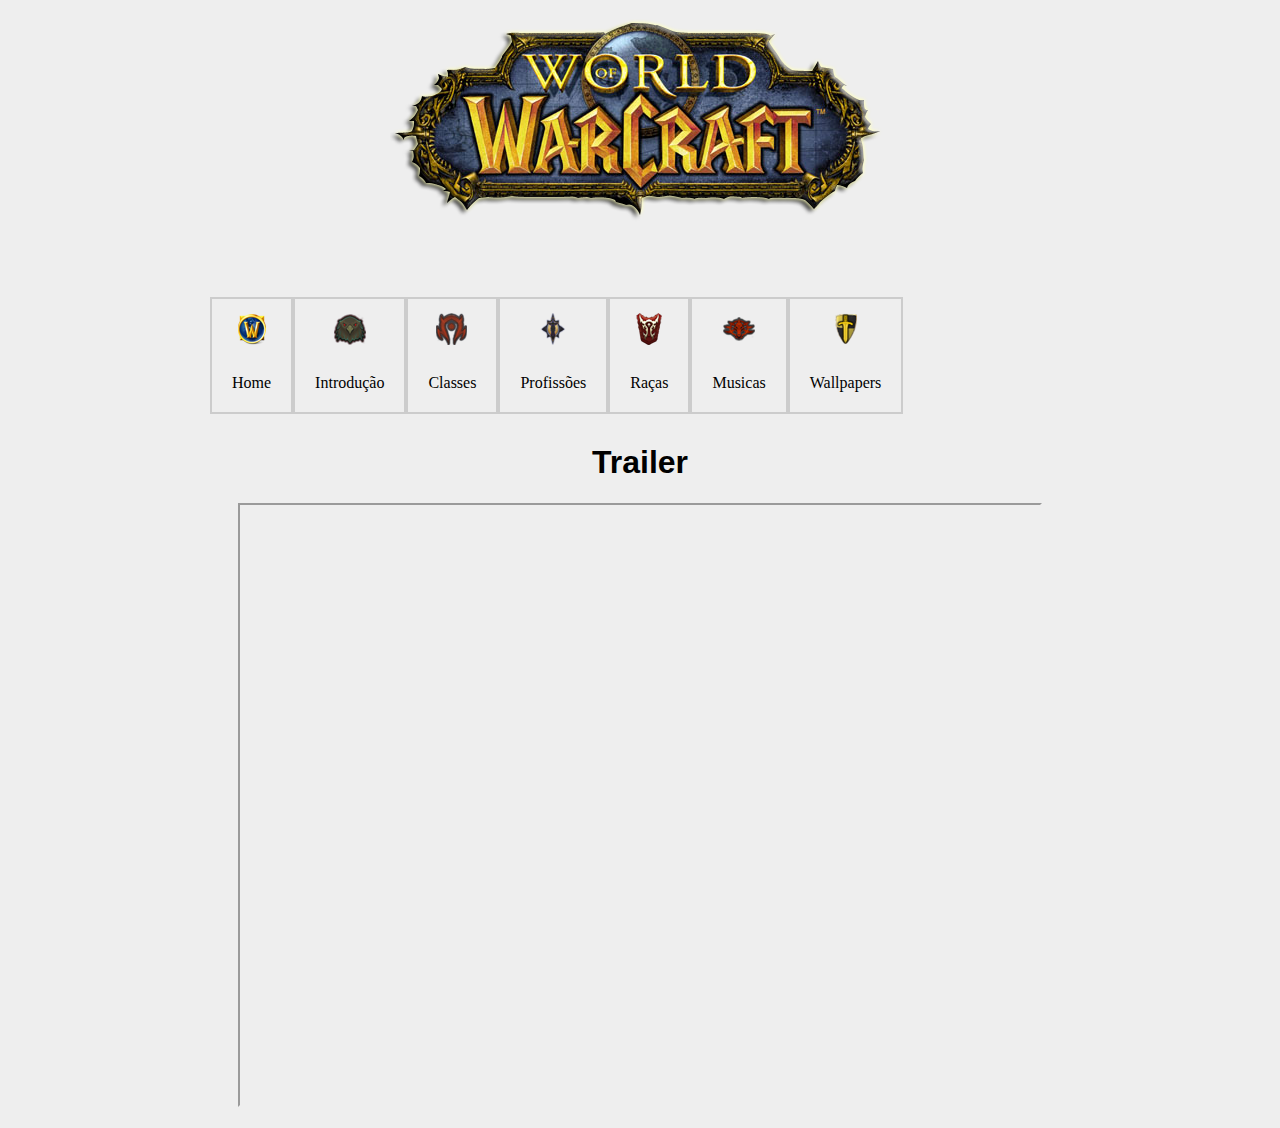
<file: index.html>
<html>
<head>
	<title>World of Warcraft</title>
	<meta charset="UTF-8" >
	<link rel="stylesheet" type="text/css" href="style.css" />
</head>

<body>
<div align="center">
<img src="WOW/11.png" >

</div>
<div align="center" >
<div id="nav">
	<ul>
		<li><span class="home" ></span><a href="index.html">Home</a></li>
		<li><span class="historia" ></span><a href="historia.html">Introdução</a></li>
		<li><span class="suporte" ></span><a href="classes.html">Classes</a></li>
		<li><span class="contato" ></span><a href="PROFI.html">Profissões</a></li>
	    <li><span class="raças" ></span><a href="Raças.html">Raças</a></li>
		<li><span class="Musicas" ></span><a href="Musicas.html">Musicas</a></li>
		<li><span class="fotos" ></span><a href="TESTAR.html">Wallpapers</a></li>
	    </ul>
	    
</div>
	<br><br><br><br><br><br>
<br>
		<h1><font face="Arial"> Trailer</font><h1>
	<font color="#fff" >
	<div align="center">

	<iframe width="800" height="600"
src="https://www.youtube.com/embed/NY9hunZZPGE">
</iframe>

</body>
</html>
</file>
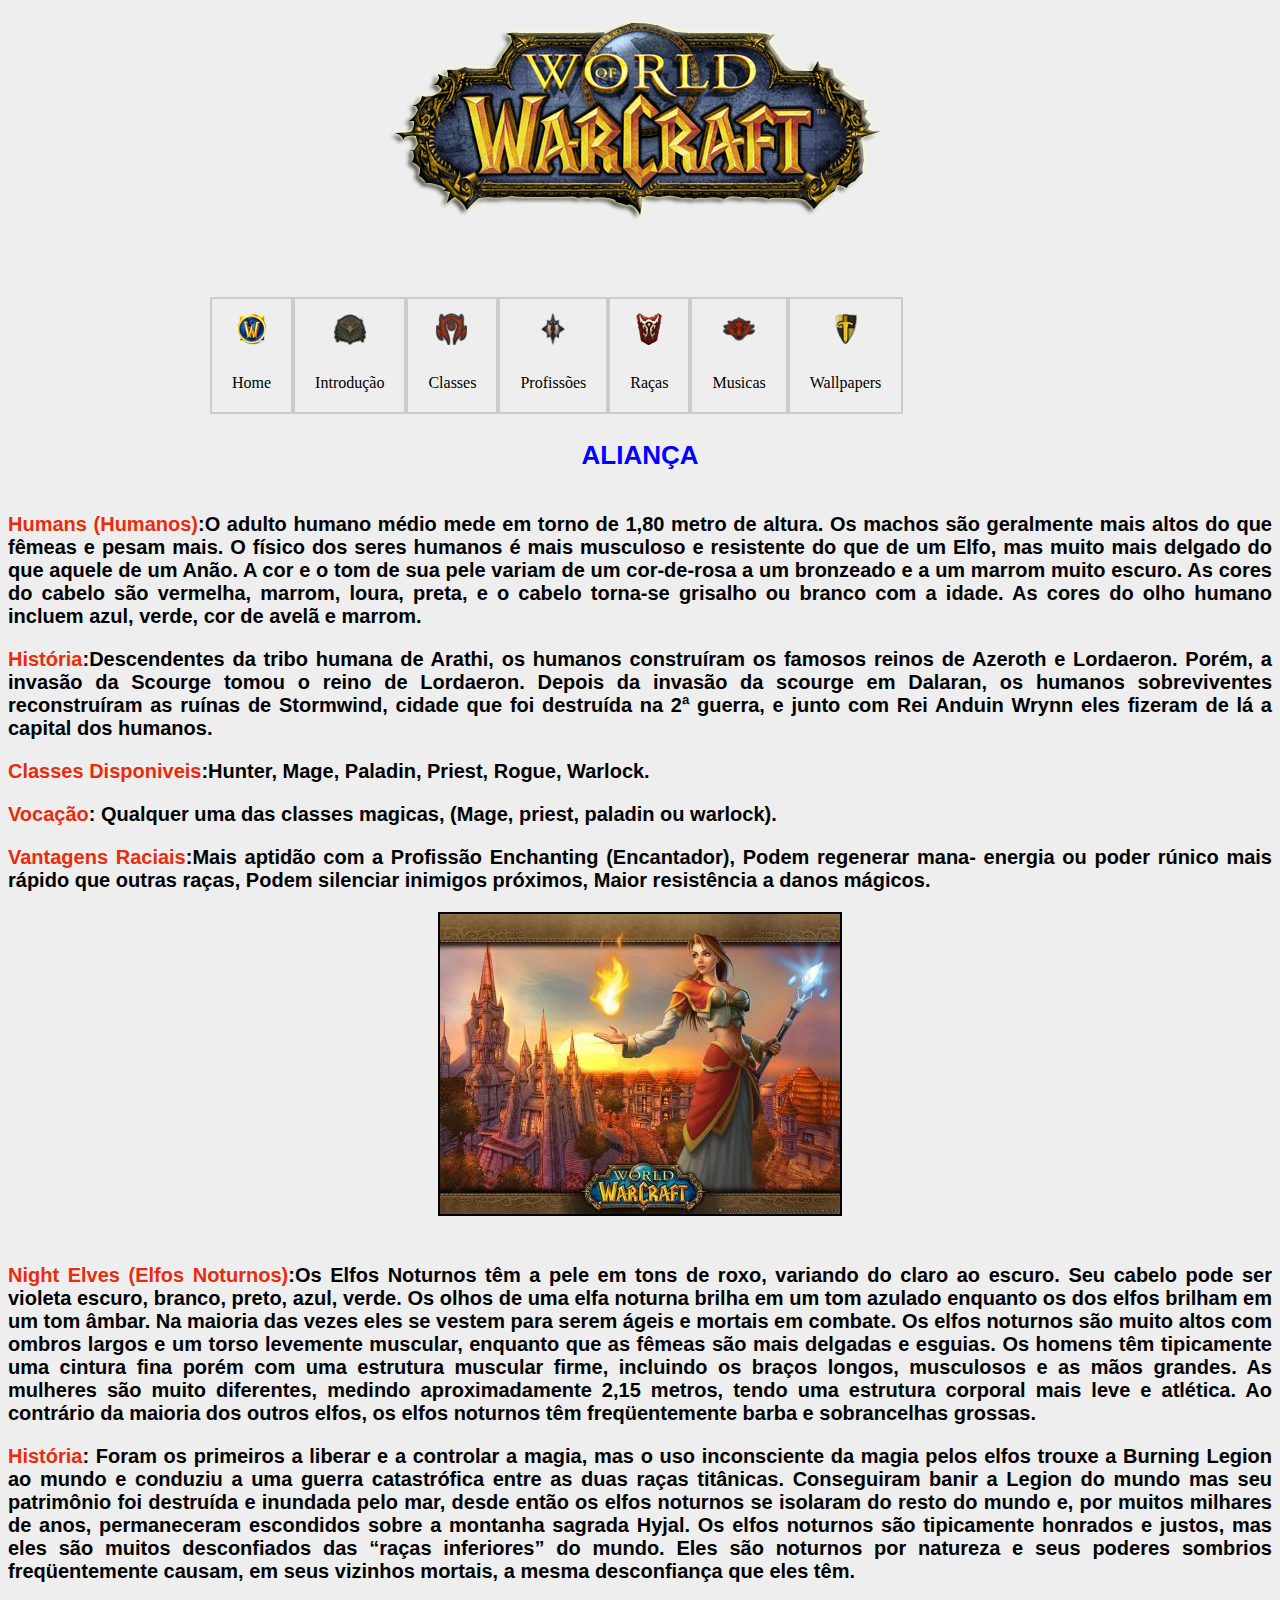
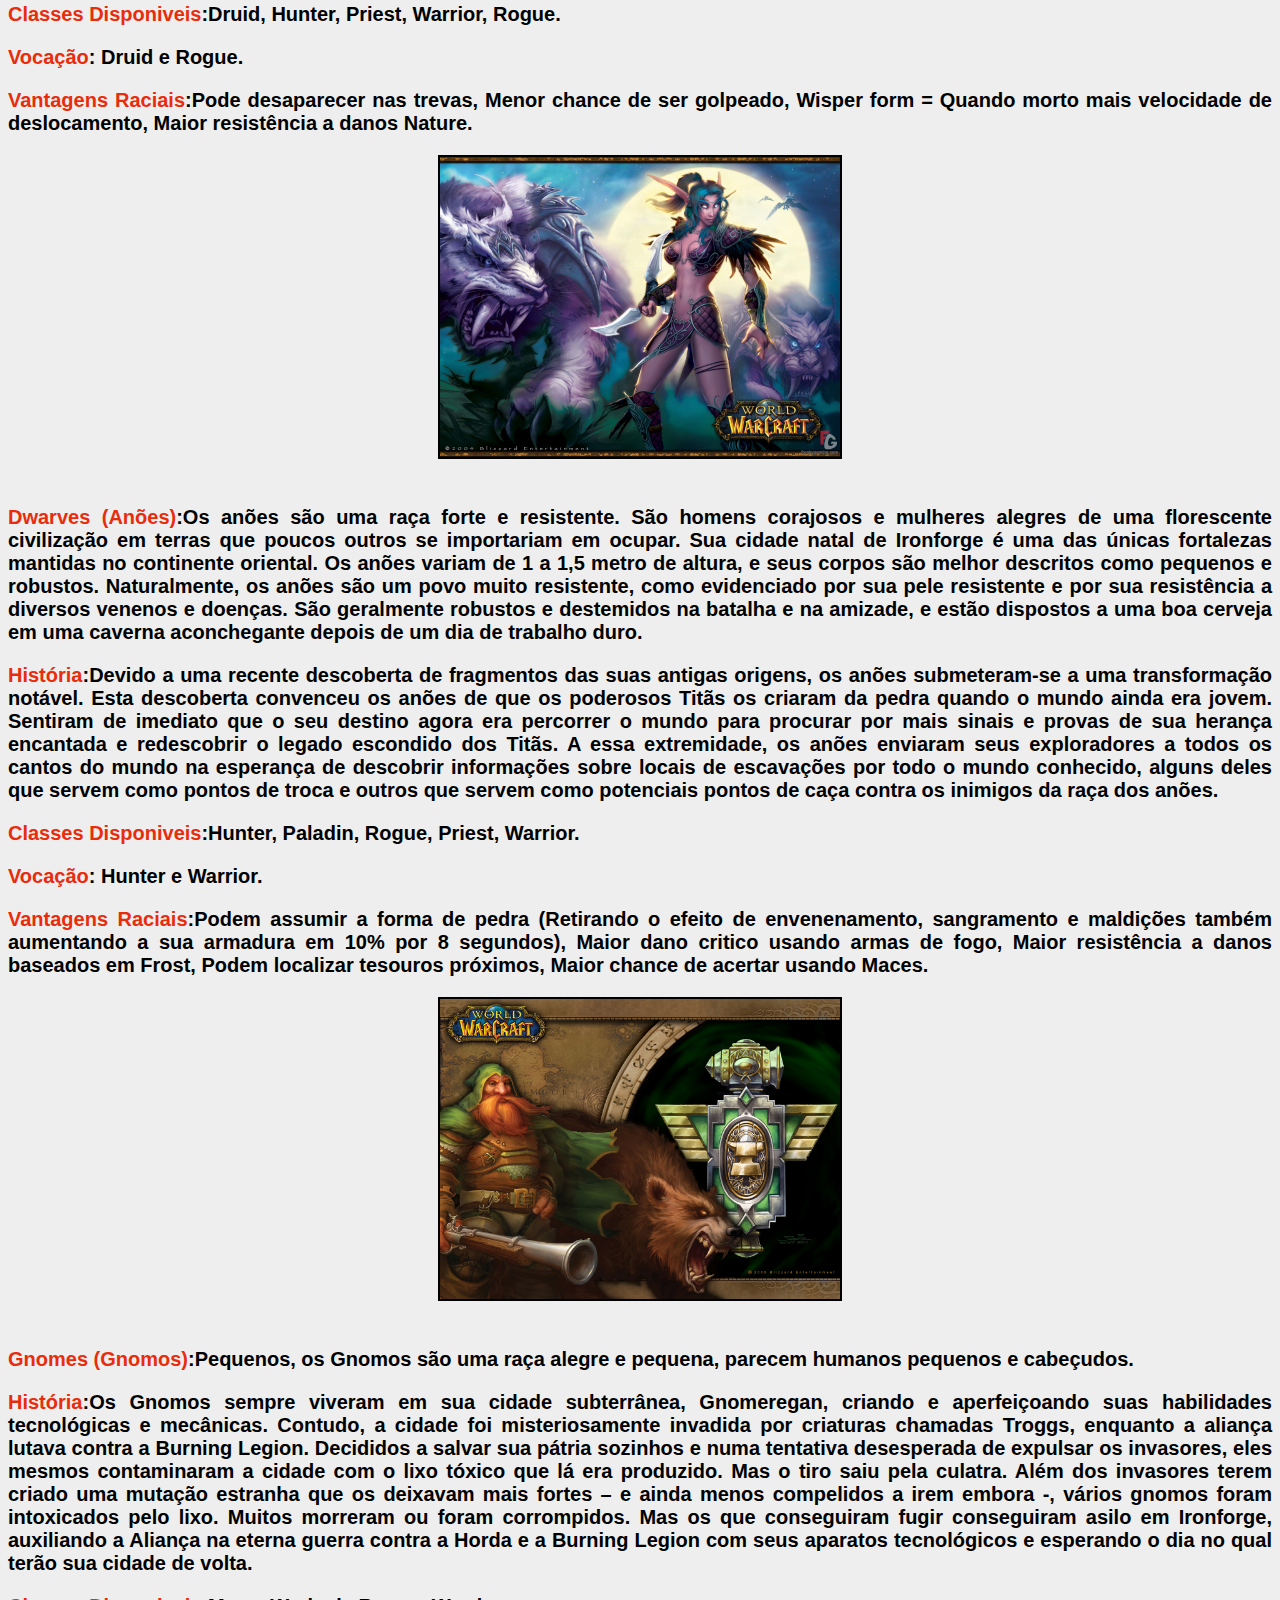
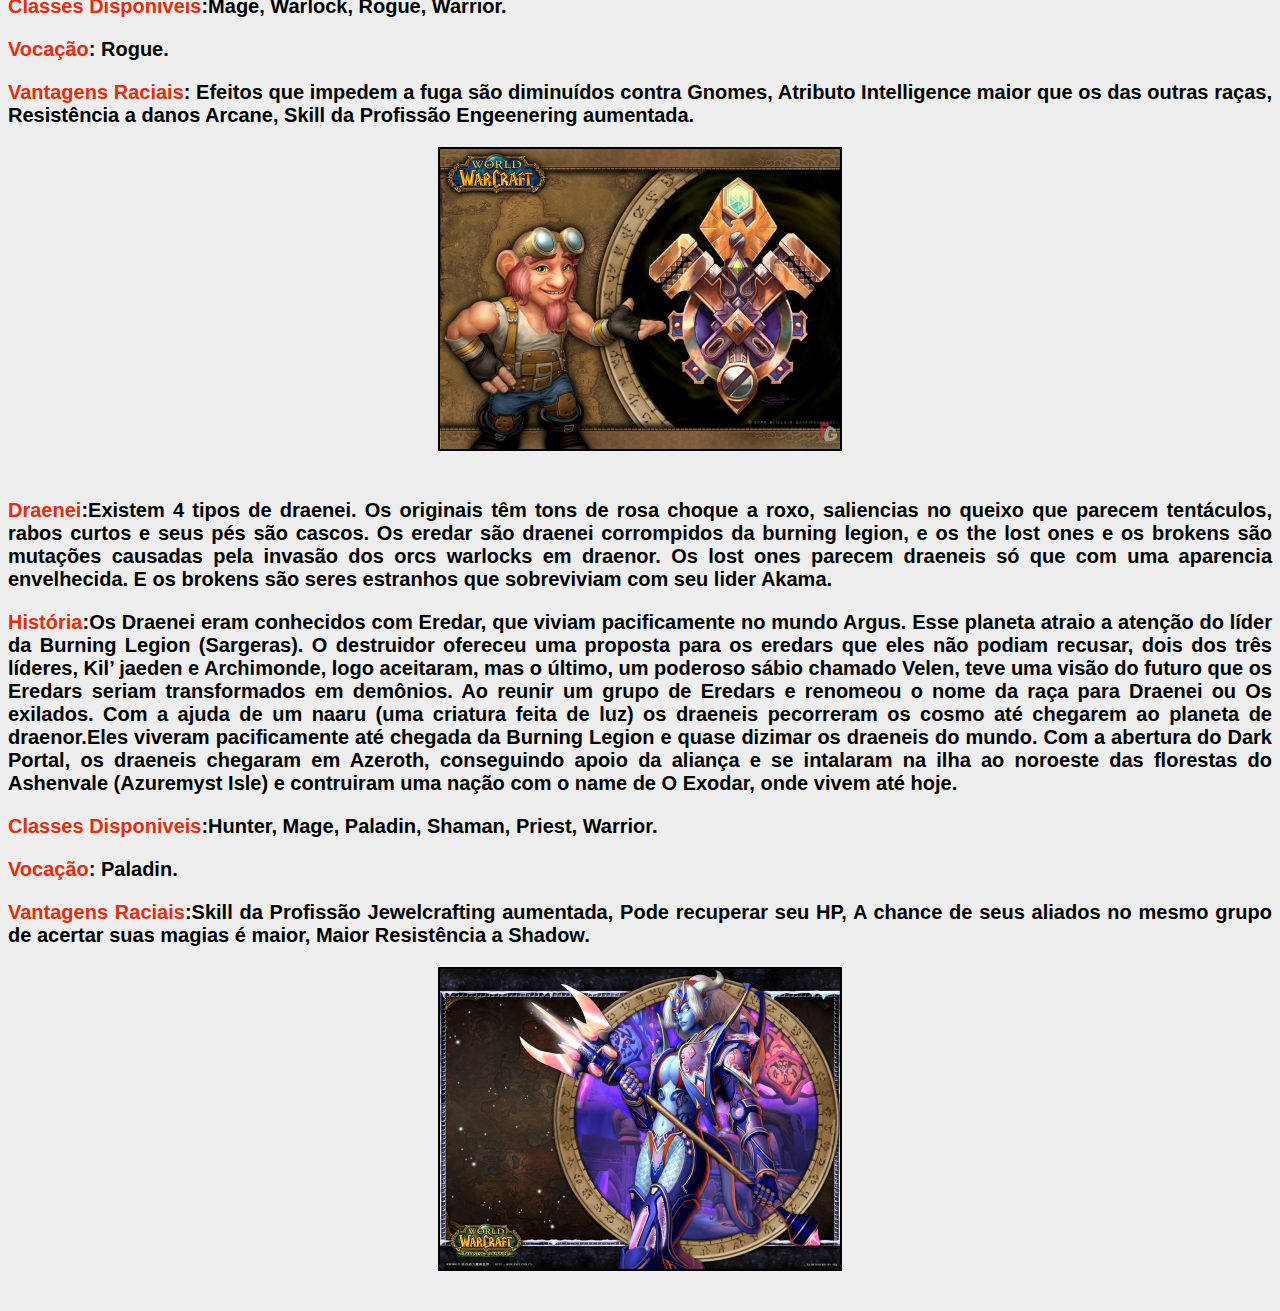
<file: Aliança.html>
<html>
<head>
	<title>World of Warcraft</title>
	<meta charset="UTF-8" >
	<link rel="stylesheet" type="text/css" href="style.css" />
</head>

<body>
<div align="center">
<img src="WOW/11.png" >



<div id="nav">
	<ul>
		<li><span class="home" ></span><a href="index.html">Home</a></li>
		<li><span class="historia" ></span><a href="historia.html">Introdução</a></li>
		<li><span class="suporte" ></span><a href="classes.html">Classes</a></li>
		<li><span class="contato" ></span><a href="PROFI.html">Profissões</a></li>
	    <li><span class="raças" ></span><a href="Raças.html">Raças</a></li>
		<li><span class="Musicas" ></span><a href="Musicas.html">Musicas</a></li>
		<li><span class="fotos" ></span><a href="TESTAR.html">Wallpapers</a></li>
	    </ul>
	    
</div><br><br><br><br><br><br><br>

<font face="Arial" size="2" >
 <h1><font color="blue">ALIANÇA</font> <h1>
<font face="Arial"  size="1"><br>
<h1 align="justify"><font color="#E82C0C">Humans (Humanos)</font>:O adulto humano médio mede em torno de 1,80 metro de altura. Os machos são geralmente mais altos do que fêmeas e pesam mais. O físico dos seres humanos é mais musculoso e resistente do que de um Elfo, mas muito mais delgado do que aquele de um Anão. A cor e o tom de sua pele variam de um cor-de-rosa a um bronzeado e a um marrom muito escuro. As cores do cabelo são vermelha, marrom, loura, preta, e o cabelo torna-se grisalho ou branco com a idade. As cores do olho humano incluem azul, verde, cor de avelã e marrom.
<br>
<p><font color="#E82C0C">História</font>:Descendentes da tribo humana de Arathi, os humanos construíram os famosos reinos de Azeroth e Lordaeron. Porém, a invasão da Scourge tomou o reino de Lordaeron. Depois da invasão da scourge em Dalaran, os humanos sobreviventes reconstruíram as ruínas de Stormwind, cidade que foi destruída na 2ª guerra, e junto com Rei Anduin Wrynn eles fizeram de lá a capital dos humanos.</p>
</p> 
<p><font color="#E82C0C">Classes Disponiveis</font>:Hunter, Mage, Paladin, Priest, Rogue, Warlock.</p>
<p><font color="#E82C0C">Vocação</font>:  Qualquer uma das classes magicas, (Mage, priest, paladin ou warlock).</p>

<p><font color="#E82C0C">Vantagens Raciais</font>:Mais aptidão com a Profissão Enchanting (Encantador), Podem regenerar mana- energia ou poder rúnico mais rápido que outras raças, Podem silenciar inimigos próximos, Maior resistência a danos mágicos.</p>
<div align="center">
<img src="WOW/human.jpg" width="400px" height="300px" border="2px"><br><br>
<font face="Arial"  size="1"><br>
<h1 align="justify"><font color="#E82C0C">Night Elves (Elfos Noturnos)</font>:Os Elfos Noturnos têm a pele em tons de roxo, variando do claro ao escuro. Seu cabelo pode ser violeta escuro, branco, preto, azul, verde. Os olhos de uma elfa noturna brilha em um tom azulado enquanto os dos elfos brilham em um tom âmbar. Na maioria das vezes eles se vestem para serem ágeis e mortais em combate. Os elfos noturnos são muito altos com ombros largos e um torso levemente muscular, enquanto que as fêmeas são mais delgadas e esguias. Os homens têm tipicamente uma cintura fina porém com uma estrutura muscular firme, incluindo os braços longos, musculosos e as mãos grandes. As mulheres são muito diferentes, medindo aproximadamente 2,15 metros, tendo uma estrutura corporal mais leve e atlética. Ao contrário da maioria dos outros elfos, os elfos noturnos têm freqüentemente barba e sobrancelhas grossas.
<p><font color="#E82C0C">História</font>: Foram os primeiros a liberar e a controlar a magia, mas o uso inconsciente da magia pelos elfos trouxe a Burning Legion ao mundo e conduziu a uma guerra catastrófica entre as duas raças titânicas.
Conseguiram banir a Legion do mundo mas seu patrimônio foi destruída e inundada pelo mar, desde então os elfos noturnos se isolaram do resto do mundo e, por muitos milhares de anos, permaneceram escondidos sobre a montanha sagrada Hyjal. Os elfos noturnos são tipicamente honrados e justos, mas eles são muitos desconfiados das “raças inferiores” do mundo. Eles são noturnos por natureza e seus poderes sombrios freqüentemente causam, em seus vizinhos mortais, a mesma desconfiança que eles têm.
</p> 
<p><font color="#E82C0C">Classes Disponiveis</font>:Druid, Hunter, Priest, Warrior, Rogue.</p>
<p><font color="#E82C0C">Vocação</font>: Druid e Rogue.</p>

<p><font color="#E82C0C">Vantagens Raciais</font>:Pode desaparecer nas trevas, Menor chance de ser golpeado, Wisper form = Quando morto mais velocidade de deslocamento, Maior resistência a danos Nature.</p>
<div align="center">
<img src="WOW/elfsnot.jpg" width="400px" height="300px" border="2px"><br><br>
<font face="Arial"  size="1"><br>
<h1 align="justify"><font color="#E82C0C">Dwarves (Anões)</font>:Os anões são uma raça forte e resistente. São homens corajosos e mulheres alegres de uma florescente civilização em terras que poucos outros se importariam em ocupar. Sua cidade natal de Ironforge é uma das únicas fortalezas mantidas no continente oriental. Os anões variam de 1 a 1,5 metro de altura, e seus corpos são melhor descritos como pequenos e robustos. Naturalmente, os anões são um povo muito resistente, como evidenciado por sua pele resistente e por sua resistência a diversos venenos e doenças. São geralmente robustos e destemidos na batalha e na amizade, e estão dispostos a uma boa cerveja em uma caverna aconchegante depois de um dia de trabalho duro.
<p><font color="#E82C0C">História</font>:Devido a uma recente descoberta de fragmentos das suas antigas origens, os anões submeteram-se a uma transformação notável. Esta descoberta convenceu os anões de que os poderosos Titãs os criaram da pedra quando o mundo ainda era jovem. Sentiram de imediato que o seu destino agora era percorrer o mundo para procurar por mais sinais e provas de sua herança encantada e redescobrir o legado escondido dos Titãs. A essa extremidade, os anões enviaram seus exploradores a todos os cantos do mundo na esperança de descobrir informações sobre locais de escavações por todo o mundo conhecido, alguns deles que servem como pontos de troca e outros que servem como potenciais pontos de caça contra os inimigos da raça dos anões.
</p> 
<p><font color="#E82C0C">Classes Disponiveis</font>:Hunter, Paladin, Rogue, Priest, Warrior.</p>
<p><font color="#E82C0C">Vocação</font>: Hunter e Warrior.</p>

<p><font color="#E82C0C">Vantagens Raciais</font>:Podem assumir a forma de pedra (Retirando o efeito de envenenamento, sangramento e maldições também aumentando a sua armadura em 10% por 8 segundos), Maior dano critico usando armas de fogo, Maior resistência a danos baseados em Frost, Podem localizar tesouros próximos, Maior chance de acertar usando Maces.</p>
<div align="center">
<img src="WOW/anao.jpg" width="400px" height="300px" border="2px"><br><br>
<font face="Arial"  size="1"><br>
<h1 align="justify"><font color="#E82C0C">Gnomes (Gnomos)</font>:Pequenos, os Gnomos são uma raça alegre e pequena, parecem humanos pequenos e cabeçudos.
<p><font color="#E82C0C">História</font>:Os Gnomos sempre viveram em sua cidade subterrânea, Gnomeregan, criando e aperfeiçoando suas habilidades tecnológicas e mecânicas. Contudo, a cidade foi misteriosamente invadida por criaturas chamadas Troggs, enquanto a aliança lutava contra a Burning Legion. Decididos a salvar sua pátria sozinhos e numa tentativa desesperada de expulsar os invasores, eles mesmos contaminaram a cidade com o lixo tóxico que lá era produzido. Mas o tiro saiu pela culatra. Além dos invasores terem criado uma mutação estranha que os deixavam mais fortes – e ainda menos compelidos a irem embora -, vários gnomos foram intoxicados pelo lixo. Muitos morreram ou foram corrompidos. Mas os que conseguiram fugir conseguiram asilo em Ironforge, auxiliando a Aliança na eterna guerra contra a Horda e a Burning Legion com seus aparatos tecnológicos e esperando o dia no qual terão sua cidade de volta.
</p> 
<p><font color="#E82C0C">Classes Disponiveis</font>:Mage, Warlock, Rogue, Warrior.</p>
<p><font color="#E82C0C">Vocação</font>:  Rogue.</p>

<p><font color="#E82C0C">Vantagens Raciais</font>: Efeitos que impedem a fuga são diminuídos contra Gnomes, Atributo Intelligence maior que os das outras raças, Resistência a danos Arcane, Skill da Profissão Engeenering aumentada.</p>
<div align="center">
<img src="WOW/gnome.jpg" width="400px" height="300px" border="2px"><br><br>
<font face="Arial"  size="1"><br>
<h1 align="justify"><font color="#E82C0C">Draenei</font>:Existem 4 tipos de draenei. Os originais têm tons de rosa choque a roxo, saliencias no queixo que parecem tentáculos, rabos curtos e seus pés são cascos. Os eredar são draenei corrompidos da burning legion, e os the lost ones e os brokens são mutações causadas pela invasão dos orcs warlocks em draenor. Os lost ones parecem draeneis só que com uma aparencia envelhecida. E os brokens são seres estranhos que sobreviviam com seu lider Akama.
<p><font color="#E82C0C">História</font>:Os Draenei eram conhecidos com Eredar, que viviam pacificamente no mundo Argus. Esse planeta atraio a atenção do líder da Burning Legion (Sargeras). O destruidor ofereceu uma proposta para os eredars que eles não podiam recusar, dois dos três líderes, Kil’ jaeden e Archimonde, logo aceitaram, mas o último, um poderoso sábio chamado Velen, teve uma visão do futuro que os Eredars seriam transformados em demônios. Ao reunir um grupo de Eredars e renomeou o nome da raça para Draenei ou Os exilados. Com a ajuda de um naaru (uma criatura feita de luz) os draeneis pecorreram os cosmo até chegarem ao planeta de draenor.Eles viveram pacificamente até chegada da Burning Legion e quase dizimar os draeneis do mundo. Com a abertura do Dark Portal, os draeneis chegaram em Azeroth, conseguindo apoio da aliança e se intalaram na ilha ao noroeste das florestas do Ashenvale (Azuremyst Isle) e contruiram uma nação com o name de O Exodar, onde vivem até hoje.
</p> 
<p><font color="#E82C0C">Classes Disponiveis</font>:Hunter, Mage, Paladin, Shaman, Priest, Warrior.</p>
<p><font color="#E82C0C">Vocação</font>:  Paladin.</p>

<p><font color="#E82C0C">Vantagens Raciais</font>:Skill da Profissão Jewelcrafting aumentada, Pode recuperar seu HP, A chance de seus aliados no mesmo grupo de acertar suas magias é maior, Maior Resistência a Shadow.</p>
<div align="center">
<img src="WOW/draenei.jpg" width="400px" height="300px" border="2px"><br><br>
</body>
</html>
</file>
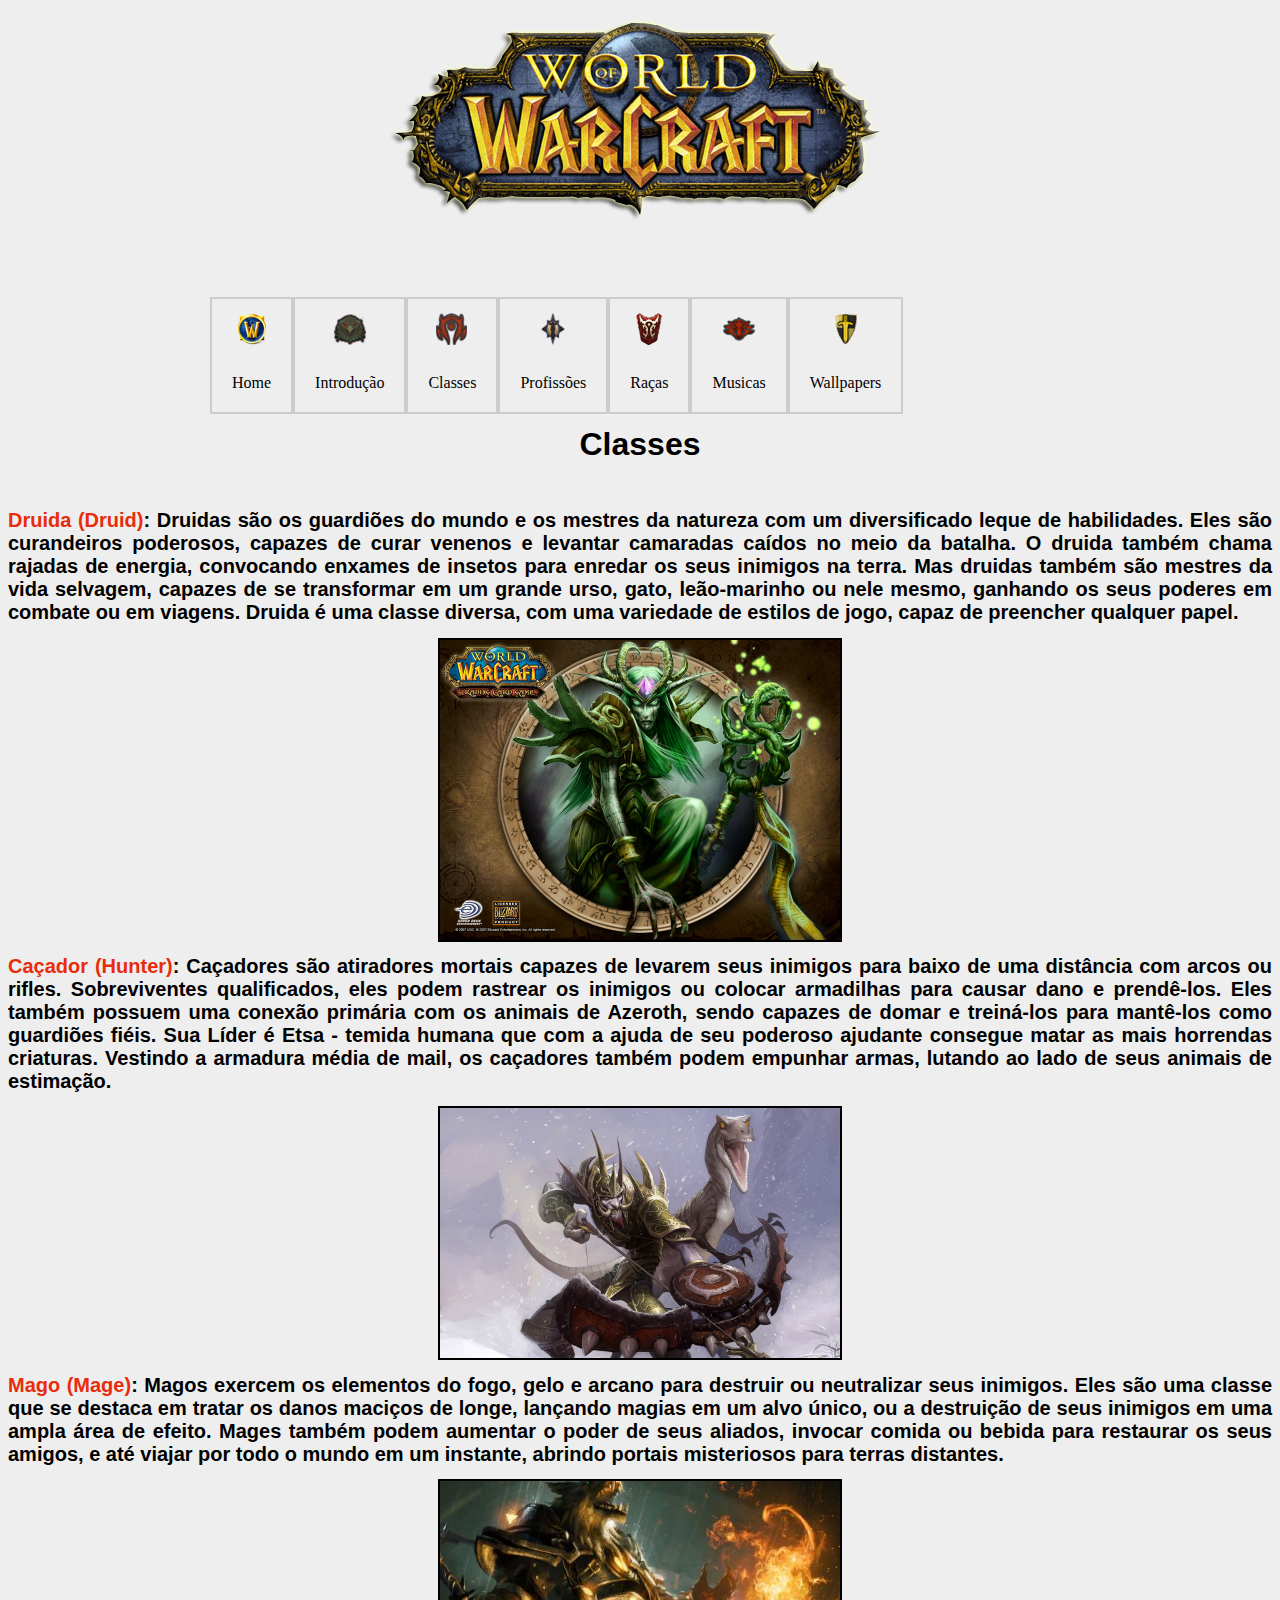
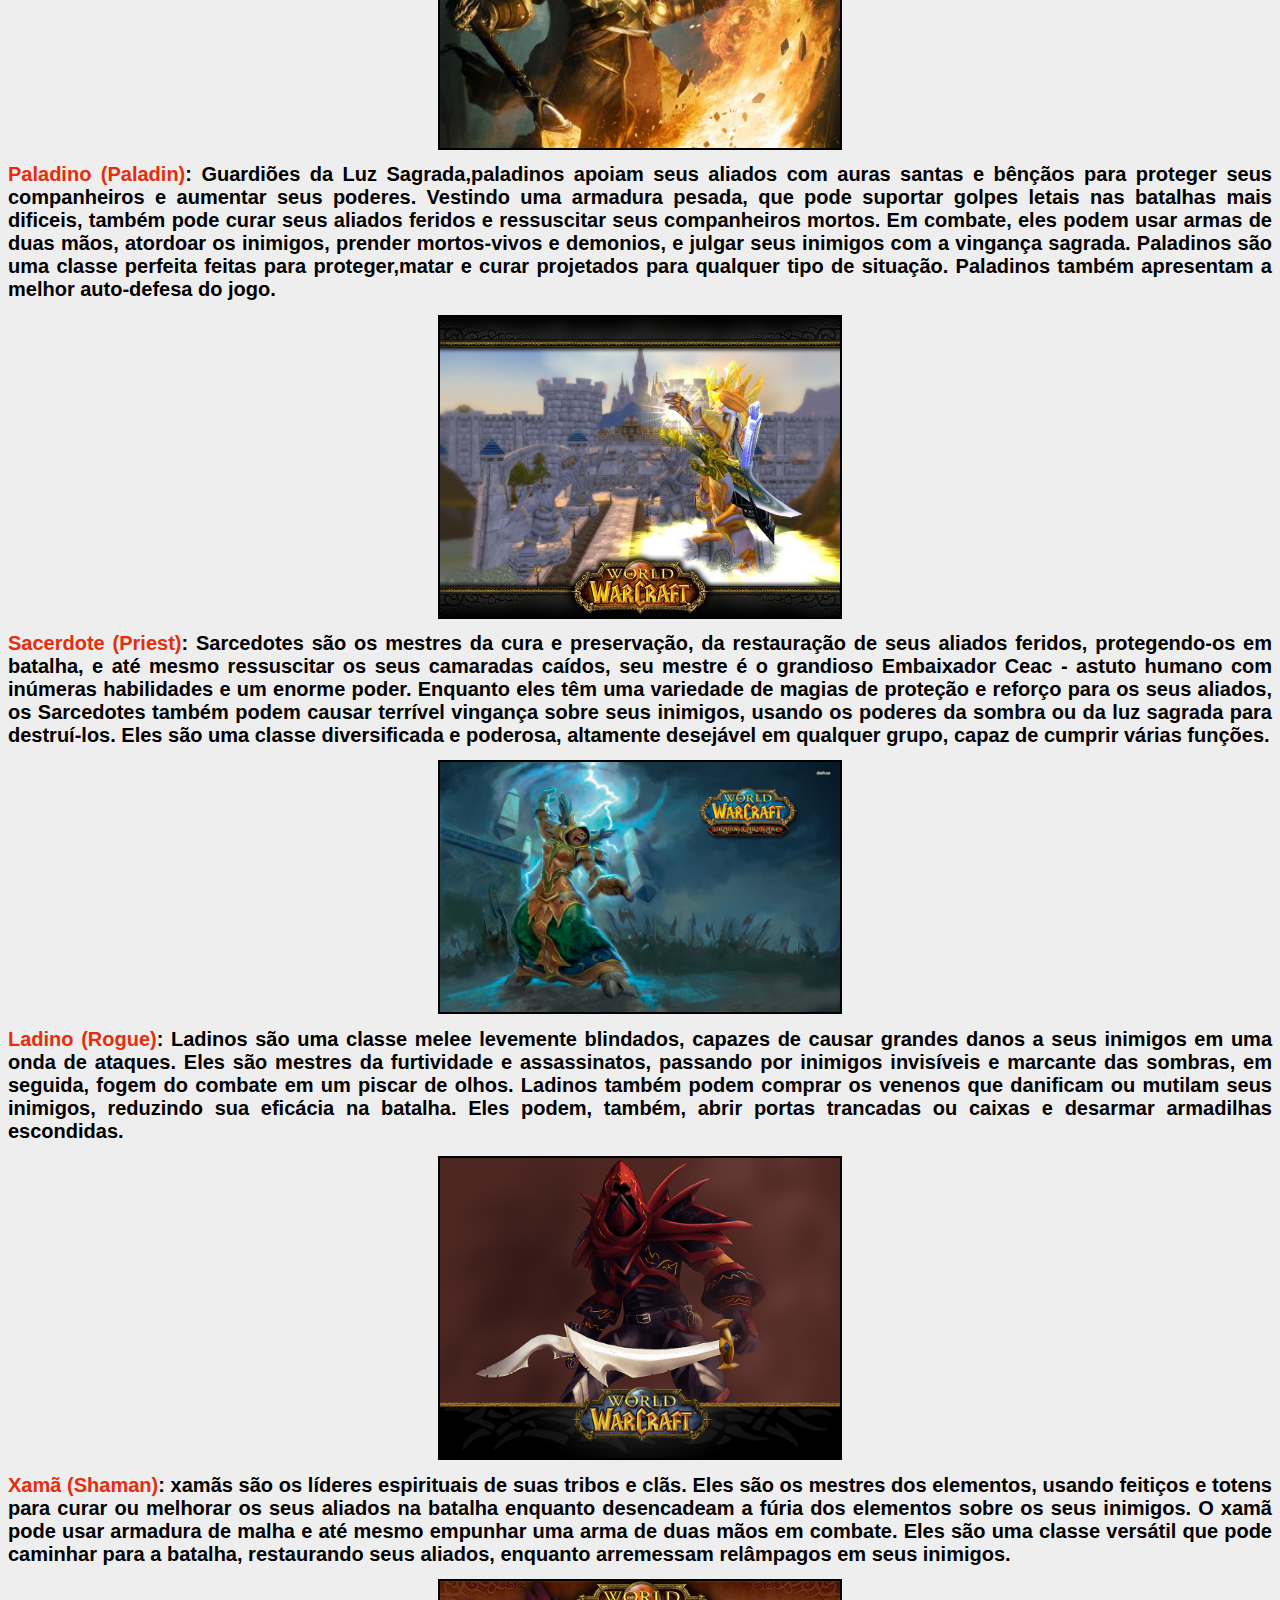
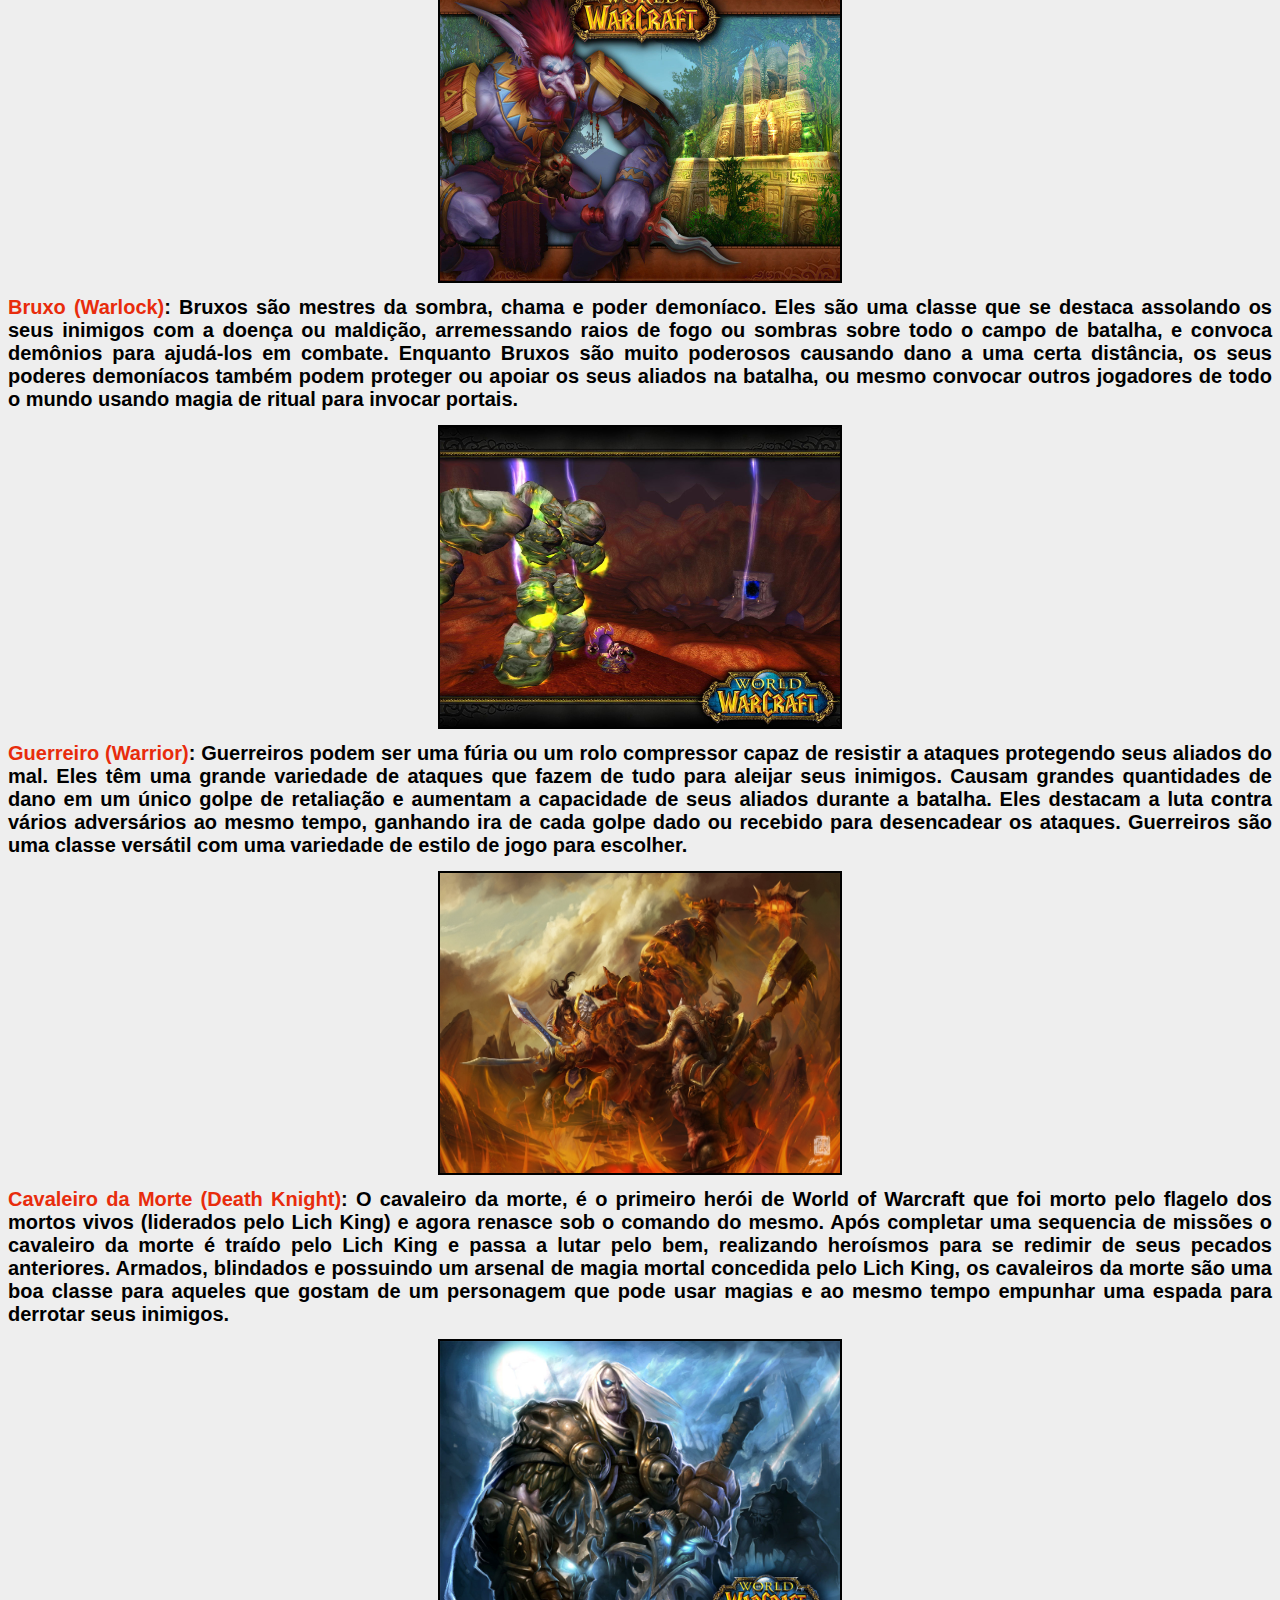
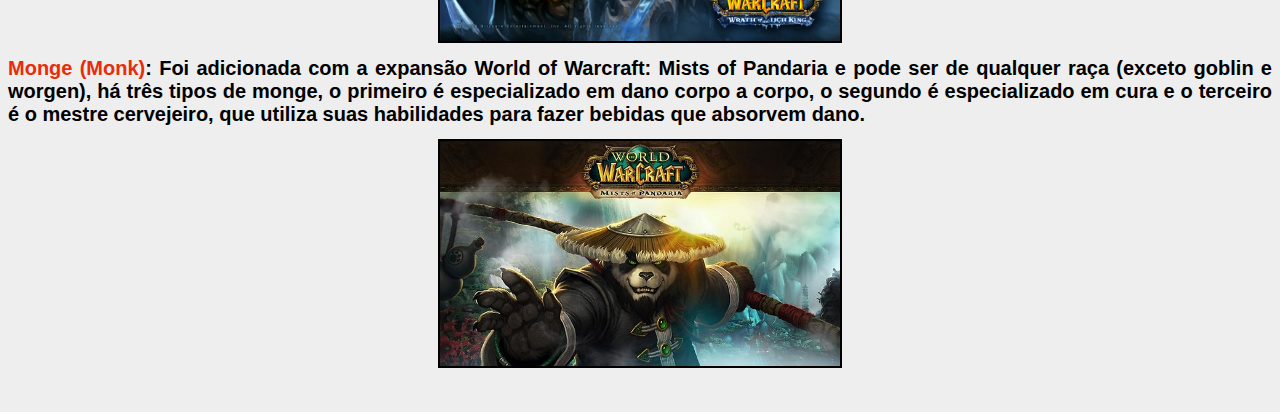
<file: classes.html>
<html>
<head>
	<title>Classes</title>
	<meta charset="UTF-8" />
	<link rel="stylesheet" type="text/css" href="style.css" />
</head>
<body>
<div align="center">
<img src="WOW/11.png" >


<div id="nav">
	<ul>
		<li><span class="home" ></span><a href="index.html">Home</a></li>
		<li><span class="historia" ></span><a href="historia.html">Introdução</a></li>
		<li><span class="suporte" ></span><a href="classes.html">Classes</a></li>
		<li><span class="contato" ></span><a href="PROFI.html">Profissões</a></li>
	    <li><span class="raças" ></span><a href="Raças.html">Raças</a></li>
		<li><span class="Musicas" ></span><a href="Musicas.html">Musicas</a></li>
		<li><span class="fotos" ></span><a href="TESTAR.html">Wallpapers</a></li>
	    </ul>
</div>
	<br><br><br><br><br>
	<font color="#000" >
	<div align="center">
<br>
		<h1><font face="Arial"> Classes</font><h1>
	<font face="Arial"  size="1"><br>
		
		<h1 align="justify"><font color="#E82C0C">
Druida (Druid)</font>: Druidas são os guardiões do mundo e os mestres da natureza com um diversificado leque de habilidades. Eles são curandeiros poderosos, capazes de curar venenos e levantar camaradas caídos no meio da batalha. O druida também chama rajadas de energia, convocando enxames de insetos para enredar os seus inimigos na terra. Mas druidas também são mestres da vida selvagem, capazes de se transformar em um grande urso, gato, leão-marinho ou nele mesmo, ganhando os seus poderes em combate ou em viagens. Druida é uma classe diversa, com uma variedade de estilos de jogo, capaz de preencher qualquer papel.
</h1>
<img src="WOW/12.jpg" width="400px height="300px" border="2px"><br>
<h1 align="justify"><font color="#E82C0C">
Caçador (Hunter)</font>: Caçadores são atiradores mortais capazes de levarem seus inimigos para baixo de uma distância com arcos ou rifles. Sobreviventes qualificados, eles podem rastrear os inimigos ou colocar armadilhas para causar dano e prendê-los. Eles também possuem uma conexão primária com os animais de Azeroth, sendo capazes de domar e treiná-los para mantê-los como guardiões fiéis. Sua Líder é Etsa - temida humana que com a ajuda de seu poderoso ajudante consegue matar as mais horrendas criaturas. Vestindo a armadura média de mail, os caçadores também podem empunhar armas, lutando ao lado de seus animais de estimação.
</h1>
<img src="WOW/14.jpg" width="400px height="300px" border="2px"><br>
<h1 align="justify"><font color="#E82C0C">
Mago (Mage)</font>: Magos exercem os elementos do fogo, gelo e arcano para destruir ou neutralizar seus inimigos. Eles são uma classe que se destaca em tratar os danos maciços de longe, lançando magias em um alvo único, ou a destruição de seus inimigos em uma ampla área de efeito. Mages também podem aumentar o poder de seus aliados, invocar comida ou bebida para restaurar os seus amigos, e até viajar por todo o mundo em um instante, abrindo portais misteriosos para terras distantes.
</h1>
<img src="WOW/15.jpg" width="400px height="300px" border="2px"><br>
<h1 align="justify"><font color="#E82C0C">
Paladino (Paladin)</font>: Guardiões da Luz Sagrada,paladinos apoiam seus aliados com auras santas e bênçãos para proteger seus companheiros e aumentar seus poderes. Vestindo uma armadura pesada, que pode suportar golpes letais nas batalhas mais dificeis, também pode curar seus aliados feridos e ressuscitar seus companheiros mortos. Em combate, eles podem usar armas de duas mãos, atordoar os inimigos, prender mortos-vivos e demonios, e julgar seus inimigos com a vingança sagrada. Paladinos são uma classe perfeita feitas para proteger,matar e curar projetados para qualquer tipo de situação. Paladinos também apresentam a melhor auto-defesa do jogo.
</h1>
<img src="WOW/16.jpg" width="400px height="300px" border="2px"><br>
<h1 align="justify"><font color="#E82C0C">
Sacerdote (Priest)</font>: Sarcedotes são os mestres da cura e preservação, da restauração de seus aliados feridos, protegendo-os em batalha, e até mesmo ressuscitar os seus camaradas caídos, seu mestre é o grandioso Embaixador Ceac - astuto humano com inúmeras habilidades e um enorme poder. Enquanto eles têm uma variedade de magias de proteção e reforço para os seus aliados, os Sarcedotes também podem causar terrível vingança sobre seus inimigos, usando os poderes da sombra ou da luz sagrada para destruí-los. Eles são uma classe diversificada e poderosa, altamente desejável em qualquer grupo, capaz de cumprir várias funções.
</h1>
<img src="WOW/17.jpg" width="400px height="300px" border="2px"><br>
<h1 align="justify"><font color="#E82C0C">
Ladino (Rogue)</font>: Ladinos são uma classe melee levemente blindados, capazes de causar grandes danos a seus inimigos em uma onda de ataques. Eles são mestres da furtividade e assassinatos, passando por inimigos invisíveis e marcante das sombras, em seguida, fogem do combate em um piscar de olhos. Ladinos também podem comprar os venenos que danificam ou mutilam seus inimigos, reduzindo sua eficácia na batalha. Eles podem, também, abrir portas trancadas ou caixas e desarmar armadilhas escondidas.
</h1>
<img src="WOW/18.png" width="400px height="300px" border="2px"><br>
<h1 align="justify"><font color="#E82C0C">
Xamã (Shaman)</font>: xamãs são os líderes espirituais de suas tribos e clãs. Eles são os mestres dos elementos, usando feitiços e totens para curar ou melhorar os seus aliados na batalha enquanto desencadeam a fúria dos elementos sobre os seus inimigos. O xamã pode usar armadura de malha e até mesmo empunhar uma arma de duas mãos em combate. Eles são uma classe versátil que pode caminhar para a batalha, restaurando seus aliados, enquanto arremessam relâmpagos em seus inimigos.
</h1>
<img src="WOW/19.jpg" width="400px height="300px" border="2px"><br>
<h1 align="justify"><font color="#E82C0C">
Bruxo (Warlock)</font>: Bruxos são mestres da sombra, chama e poder demoníaco. Eles são uma classe que se destaca assolando os seus inimigos com a doença ou maldição, arremessando raios de fogo ou sombras sobre todo o campo de batalha, e convoca demônios para ajudá-los em combate. Enquanto Bruxos são muito poderosos causando dano a uma certa distância, os seus poderes demoníacos também podem proteger ou apoiar os seus aliados na batalha, ou mesmo convocar outros jogadores de todo o mundo usando magia de ritual para invocar portais.
</h1>
<img src="WOW/20.jpg" width="400px height="300px" border="2px"><br>
<h1 align="justify" ><font color="#E82C0C">
Guerreiro (Warrior)</font>: Guerreiros podem ser uma fúria ou um rolo compressor capaz de resistir a ataques protegendo seus aliados do mal. Eles têm uma grande variedade de ataques que fazem de tudo para aleijar seus inimigos. Causam grandes quantidades de dano em um único golpe de retaliação e aumentam a capacidade de seus aliados durante a batalha. Eles destacam a luta contra vários adversários ao mesmo tempo, ganhando ira de cada golpe dado ou recebido para desencadear os ataques. Guerreiros são uma classe versátil com uma variedade de estilo de jogo para escolher.
</h1>
<img src="WOW/24.jpg" width="400px" height="300px" border="2px"><br>
<h1 align="justify"><font color="#E82C0C">
Cavaleiro da Morte (Death Knight)</font>: O cavaleiro da morte, é o primeiro herói de World of Warcraft que foi morto pelo flagelo dos mortos vivos (liderados pelo Lich King) e agora renasce sob o comando do mesmo. Após completar uma sequencia de missões o cavaleiro da morte é traído pelo Lich King e passa a lutar pelo bem, realizando heroísmos para se redimir de seus pecados anteriores. Armados, blindados e possuindo um arsenal de magia mortal concedida pelo Lich King, os cavaleiros da morte são uma boa classe para aqueles que gostam de um personagem que pode usar magias e ao mesmo tempo empunhar uma espada para derrotar seus inimigos.
<h1/>
<img src="WOW/1.jpg" width="400px height="300px" border="2px"><br>
<h1 align="justify"><font color="#E82C0C">
Monge (Monk)</font>: Foi adicionada com a expansão World of Warcraft: Mists of Pandaria e pode ser de qualquer raça (exceto goblin e worgen), há três tipos de monge, o primeiro é especializado em dano corpo a corpo, o segundo é especializado em cura e o terceiro é o mestre cervejeiro, que utiliza suas habilidades para fazer bebidas que absorvem dano.
</h1>
<img src="WOW/22.jpg" width="400px height="300px" border="2px"><br>
<br><br>
</iframe>

</body>
</html>
</file>
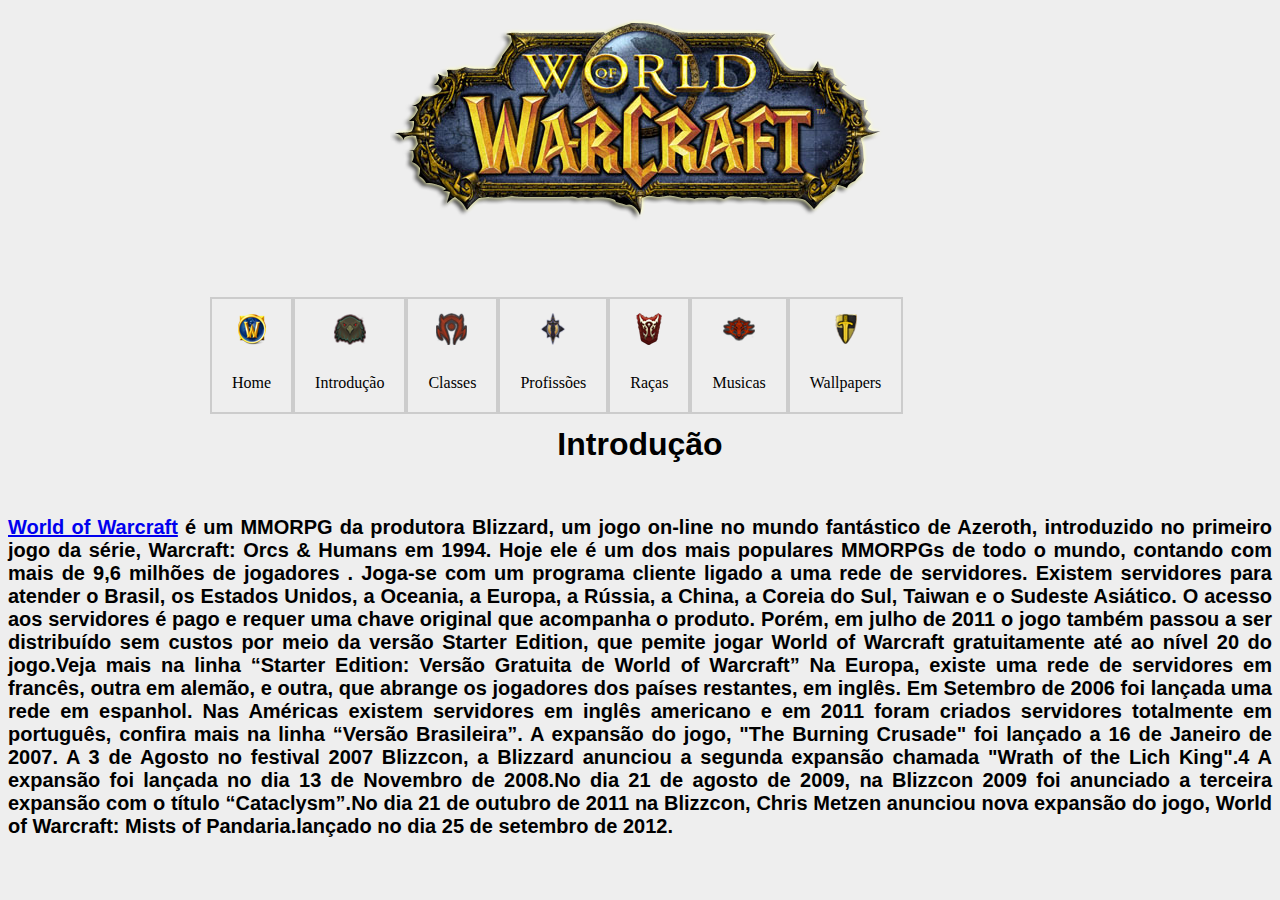
<file: historia.html>
<html>
<head>
	<title>World of Warcraft</title>
	<meta charset="UTF-8" >
	<link rel="stylesheet" type="text/css" href="style.css" />




</head>

<body>
<div align="center">
<img src="WOW/11.png" ><br>
<div id="nav">
	
	<ul>
		<li><span class="home" ></span><a href="index.html">Home</a></li>
		<li><span class="historia" ></span><a href="historia.html">Introdução</a></li>
		<li><span class="suporte" ></span><a href="classes.html">Classes</a></li>
		<li><span class="contato" ></span><a href="PROFI.html">Profissões</a></li>
	    <li><span class="raças" ></span><a href="Raças.html">Raças</a></li>
		<li><span class="Musicas" ></span><a href="Musicas.html">Musicas</a></li>
		<li><span class="fotos" ></span><a href="TESTAR.html">Wallpapers</a></li>
	    </ul>
</div>
<br><br><br><br><br><br>

<h1><font face="Arial" size="6"> Introdução</font> </h1><br>




<font face="Arial" size="1" >


<h1 align="justify"><a href="https://us.battle.net/wow/pt/">World of Warcraft</a> é um MMORPG da produtora Blizzard, um jogo on-line no mundo fantástico de Azeroth, introduzido no primeiro jogo da série, Warcraft: Orcs & Humans em 1994. Hoje ele é um dos mais populares MMORPGs de todo o mundo, contando com mais de 9,6 milhões de jogadores .

Joga-se com um programa cliente ligado a uma rede de servidores. Existem servidores para atender o Brasil, os Estados Unidos, a Oceania, a Europa, a Rússia, a China, a Coreia do Sul, Taiwan e o Sudeste Asiático. O acesso aos servidores é pago e requer uma chave original que acompanha o produto. Porém, em julho de 2011 o jogo também passou a ser distribuído sem custos por meio da versão Starter Edition, que pemite jogar World of Warcraft gratuitamente até ao nível 20 do jogo.Veja mais na linha “Starter Edition: Versão Gratuita de World of Warcraft”

Na Europa, existe uma rede de servidores em francês, outra em alemão, e outra, que abrange os jogadores dos países restantes, em inglês. Em Setembro de 2006 foi lançada uma rede em espanhol. Nas Américas existem servidores em inglês americano e em 2011 foram criados servidores totalmente em português, confira mais na linha “Versão Brasileira”.

A expansão do jogo, "The Burning Crusade" foi lançado a 16 de Janeiro de 2007. A 3 de Agosto no festival 2007 Blizzcon, a Blizzard anunciou a segunda expansão chamada "Wrath of the Lich King".4 A expansão foi lançada no dia 13 de Novembro de 2008.No dia 21 de agosto de 2009, na Blizzcon 2009 foi anunciado a terceira expansão com o título “Cataclysm”.No dia 21 de outubro de 2011 na Blizzcon, Chris Metzen anunciou nova expansão do jogo, World of Warcraft: Mists of Pandaria.lançado no dia 25 de setembro de 2012.</h1>
<br><br>
</font>
</body>
</html>
</file>
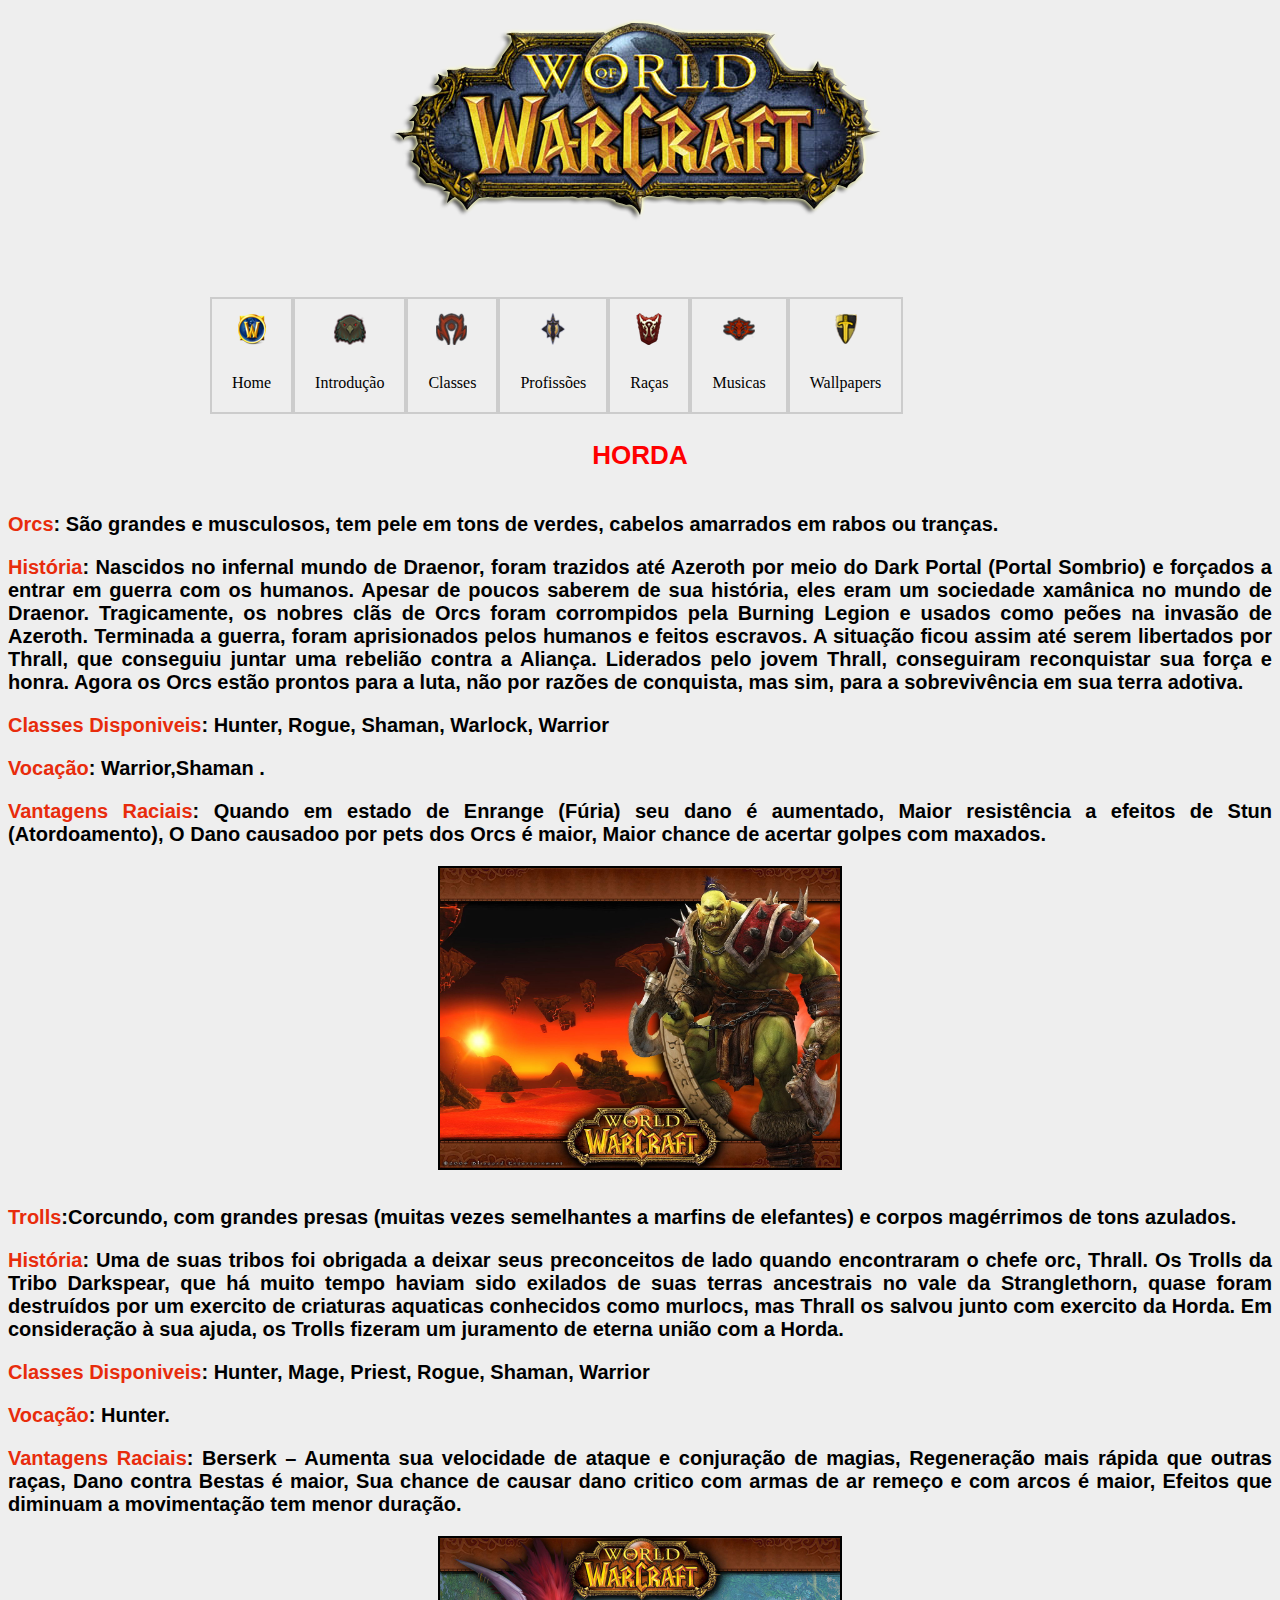
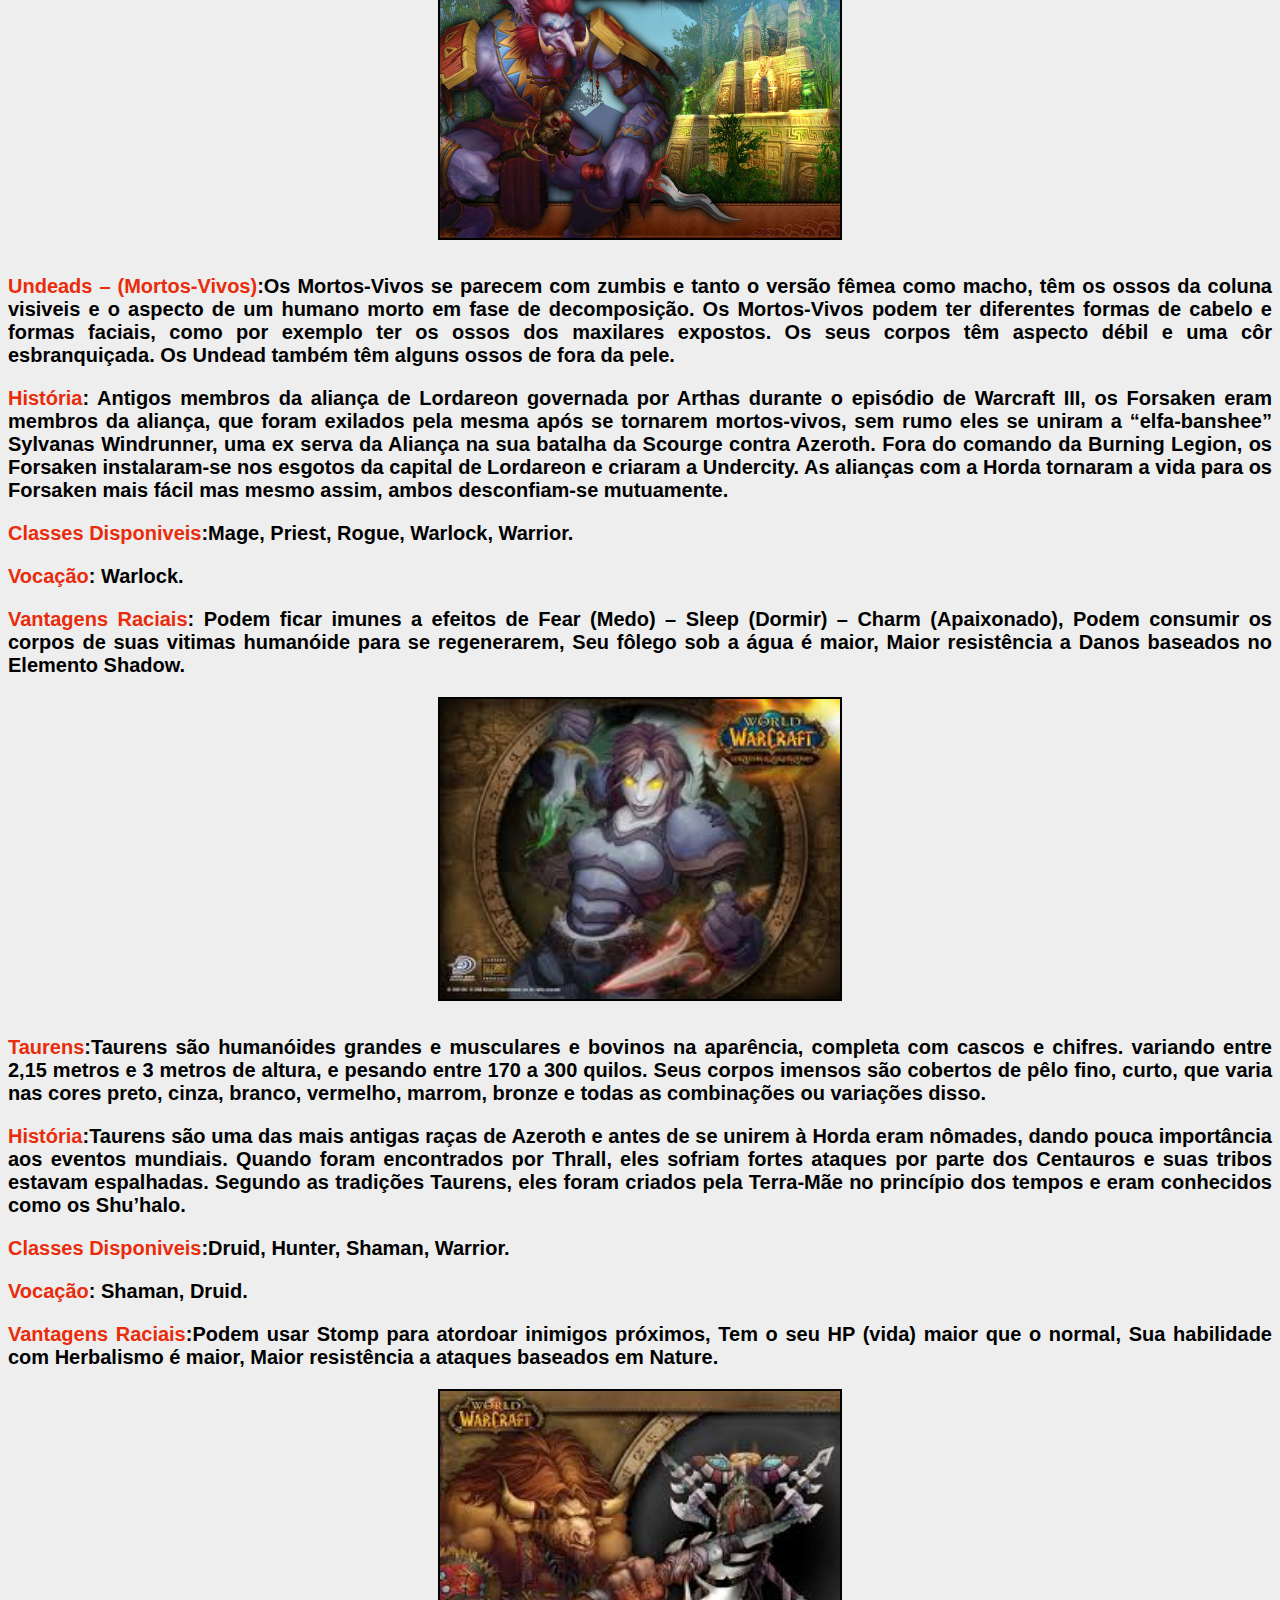
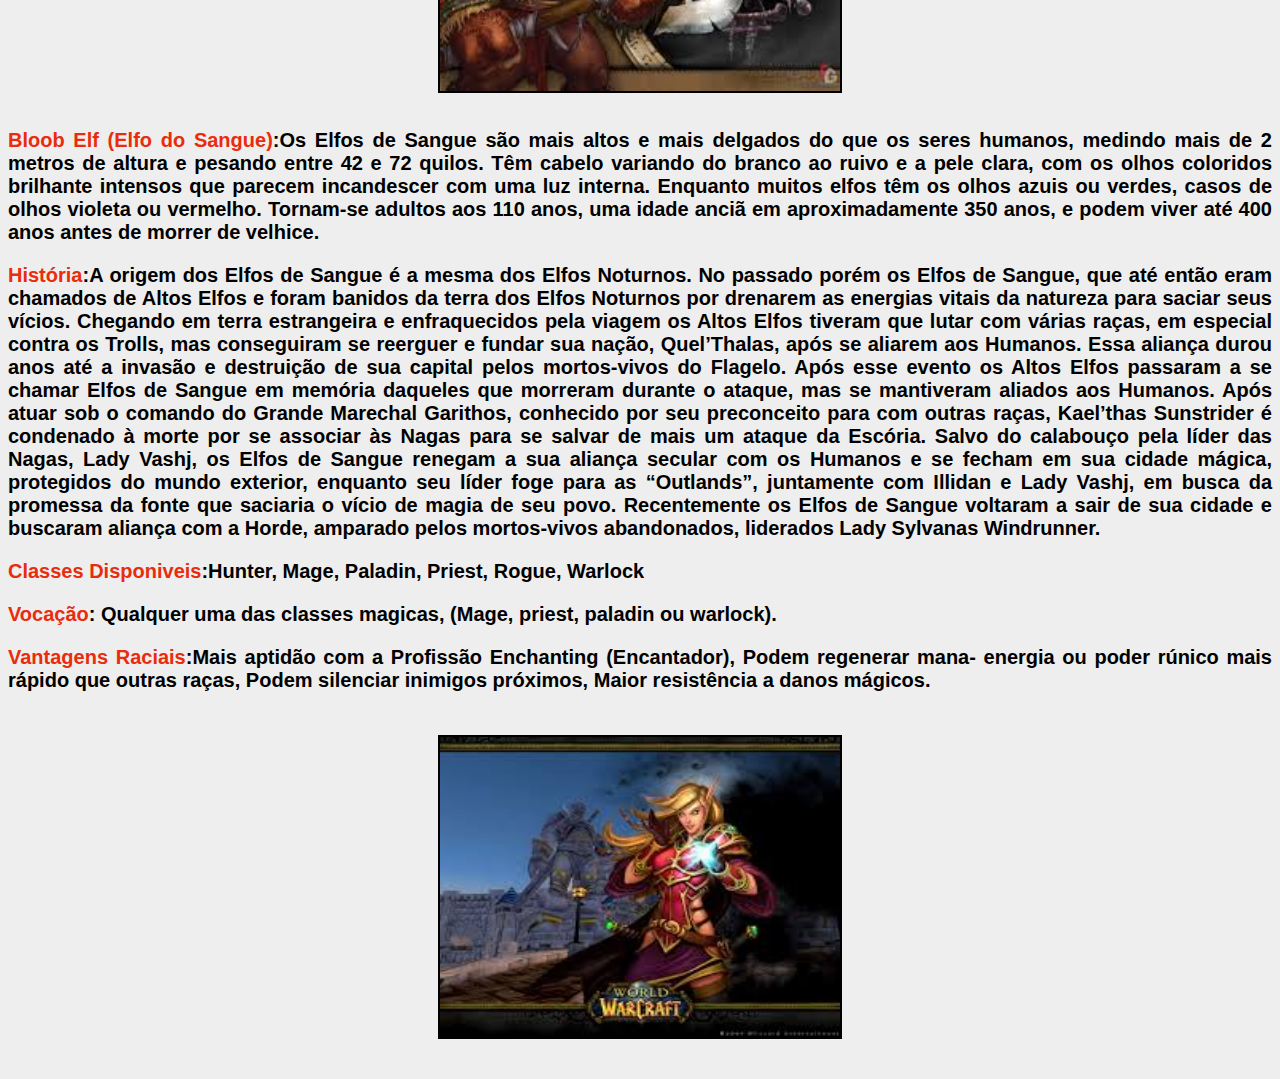
<file: Horda.html>
<head>
	<title>World of Warcraft</title>
	<meta charset="UTF-8" >
	<link rel="stylesheet" type="text/css" href="style.css" />
</head>

<body>
<div align="center">
<img src="WOW/11.png" >



<div id="nav">
	<ul>
		<li><span class="home" ></span><a href="index.html">Home</a></li>
		<li><span class="historia" ></span><a href="historia.html">Introdução</a></li>
		<li><span class="suporte" ></span><a href="classes.html">Classes</a></li>
		<li><span class="contato" ></span><a href="PROFI.html">Profissões</a></li>
	    <li><span class="raças" ></span><a href="Raças.html">Raças</a></li>
		<li><span class="Musicas" ></span><a href="Musicas.html">Musicas</a></li>
		<li><span class="fotos" ></span><a href="TESTAR.html">Wallpapers</a></li>
	    </ul>
	    
</div><br><br><br><br><br><br><br>
<font face="Arial" size="2" >
 <h1><font color="red">HORDA</font> <h1>

<font face="Arial"  size="1"><br>
<h1 align="justify"><font color="#E82C0C">Orcs</font>: São grandes e musculosos, tem pele em tons de verdes, cabelos amarrados em rabos ou tranças.
<br>
<p><font color="#E82C0C">História</font>: Nascidos no infernal mundo de Draenor, foram trazidos até Azeroth por meio do Dark Portal (Portal Sombrio) e forçados a entrar em guerra com os humanos. Apesar de poucos saberem de sua história, eles eram um sociedade xamânica no mundo de Draenor. Tragicamente, os nobres clãs de Orcs foram corrompidos pela Burning Legion e usados como peões na invasão de Azeroth. Terminada a guerra, foram aprisionados pelos humanos e feitos escravos. A situação ficou assim até serem libertados por Thrall, que conseguiu juntar uma rebelião contra a Aliança. Liderados pelo jovem Thrall, conseguiram reconquistar sua força e honra. Agora os Orcs estão prontos para a luta, não por razões de conquista, mas sim, para a sobrevivência em sua terra adotiva.
</p>
<p> <font color="#E82C0C">Classes Disponiveis</font>: Hunter, Rogue, Shaman, Warlock, Warrior
</p>
<p><font color="#E82C0C">Vocação</font>: Warrior,Shaman .</p>

<p><font color="#E82C0C">Vantagens Raciais</font>: Quando em estado de Enrange (Fúria) seu dano é aumentado, Maior resistência a efeitos de Stun (Atordoamento), O Dano causadoo por pets dos Orcs é maior, Maior chance de acertar golpes com maxados.</p> </h1>
<img src="WOW/7.jpg" width="400px" height="300px" border="2px"><br><br>
<font face="Arial"  size="1"><br>
<h1 align="justify"><font color="#E82C0C">Trolls</font>:Corcundo, com grandes presas (muitas vezes semelhantes a marfins de elefantes) e corpos magérrimos de tons azulados.
<br>
<p><font color="#E82C0C">História</font>: Uma de suas tribos foi obrigada a deixar seus preconceitos de lado quando encontraram o chefe orc, Thrall. Os Trolls da Tribo Darkspear, que há muito tempo haviam sido exilados de suas terras ancestrais no vale da Stranglethorn, quase foram destruídos por um exercito de criaturas aquaticas conhecidos como murlocs, mas Thrall os salvou junto com exercito da Horda. Em consideração à sua ajuda, os Trolls fizeram um juramento de eterna união com a Horda.
</p>
<p> <font color="#E82C0C">Classes Disponiveis</font>: Hunter, Mage, Priest, Rogue, Shaman, Warrior
</p>
<p><font color="#E82C0C">Vocação</font>:  Hunter.</p>

<p><font color="#E82C0C">Vantagens Raciais</font>: Berserk – Aumenta sua velocidade de ataque e conjuração de magias, Regeneração mais rápida que outras raças, Dano contra Bestas é maior, Sua chance de causar dano critico com armas de ar remeço e com arcos é maior, Efeitos que diminuam a movimentação tem menor duração.</p> </h1>
<img src="WOW/19.jpg" width="400px" height="300px" border="2px"><br><br>
<font face="Arial"  size="1"><br>
<h1 align="justify"><font color="#E82C0C">Undeads – (Mortos-Vivos)</font>:Os Mortos-Vivos se parecem com zumbis e tanto o versão fêmea como macho, têm os ossos da coluna visiveis e o aspecto de um humano morto em fase de decomposição. Os Mortos-Vivos podem ter diferentes formas de cabelo e formas faciais, como por exemplo ter os ossos dos maxilares expostos. Os seus corpos têm aspecto débil e uma côr esbranquiçada. Os Undead também têm alguns ossos de fora da pele.
<br>
<p><font color="#E82C0C">História</font>: Antigos membros da aliança de Lordareon governada por Arthas durante o episódio de Warcraft III, os Forsaken eram membros da aliança, que foram exilados pela mesma após se tornarem mortos-vivos, sem rumo eles se uniram a “elfa-banshee” Sylvanas Windrunner, uma ex serva da Aliança na sua batalha da Scourge contra Azeroth. Fora do comando da Burning Legion, os Forsaken instalaram-se nos esgotos da capital de Lordareon e criaram a Undercity. As alianças com a Horda tornaram a vida para os Forsaken mais fácil mas mesmo assim, ambos desconfiam-se mutuamente.
</p>
<p> <font color="#E82C0C">Classes Disponiveis</font>:Mage, Priest, Rogue, Warlock, Warrior.
</p>
<p><font color="#E82C0C">Vocação</font>:  Warlock.</p>

<p><font color="#E82C0C">Vantagens Raciais</font>: Podem ficar imunes a efeitos de Fear (Medo) – Sleep (Dormir) – Charm (Apaixonado), Podem consumir os corpos de suas vitimas humanóide para se regenerarem, Seu fôlego sob a água é maior, Maior resistência a Danos baseados no Elemento Shadow.    </p> </h1>
<img src="WOW/undead.jpg" width="400px" height="300px" border="2px"><br><br>
<font face="Arial"  size="1"><br>
<h1 align="justify"><font color="#E82C0C">Taurens</font>:Taurens são humanóides grandes e musculares e bovinos na aparência, completa com cascos e chifres. variando entre 2,15 metros e 3 metros de altura, e pesando entre 170 a 300 quilos. Seus corpos imensos são cobertos de pêlo fino, curto, que varia nas cores preto, cinza, branco, vermelho, marrom, bronze e todas as combinações ou variações disso. 
<br>
<p><font color="#E82C0C">História</font>:Taurens são uma das mais antigas raças de Azeroth e antes de se unirem à Horda eram nômades, dando pouca importância aos eventos mundiais. Quando foram encontrados por Thrall, eles sofriam fortes ataques por parte dos Centauros e suas tribos estavam espalhadas. Segundo as tradições Taurens, eles foram criados pela Terra-Mãe no princípio dos tempos e eram conhecidos como os Shu’halo.
</p>
<p> <font color="#E82C0C">Classes Disponiveis</font>:Druid, Hunter, Shaman, Warrior.
</p>
<p><font color="#E82C0C">Vocação</font>:  Shaman, Druid.</p>

<p><font color="#E82C0C">Vantagens Raciais</font>:Podem usar Stomp para atordoar inimigos próximos, Tem o seu HP (vida) maior que o normal, Sua habilidade com Herbalismo é maior, Maior resistência a ataques baseados em Nature.     </p> </h1>
<img src="WOW/tauren.jpg" width="400px" height="300px" border="2px"><br><br>
<font face="Arial"  size="1"><br>
<h1 align="justify"><font color="#E82C0C">Bloob Elf (Elfo do Sangue)</font>:Os Elfos de Sangue são mais altos e mais delgados do que os seres humanos, medindo mais de 2 metros de altura e pesando entre 42 e 72 quilos. Têm cabelo variando do branco ao ruivo e a pele clara, com os olhos coloridos brilhante intensos que parecem incandescer com uma luz interna. Enquanto muitos elfos têm os olhos azuis ou verdes, casos de olhos violeta ou vermelho. Tornam-se adultos aos 110 anos, uma idade anciã em aproximadamente 350 anos, e podem viver até 400 anos antes de morrer de velhice. 
<br>
<p><font color="#E82C0C">História</font>:A origem dos Elfos de Sangue é a mesma dos Elfos Noturnos. No passado porém os Elfos de Sangue, que até então eram chamados de Altos Elfos e foram banidos da terra dos Elfos Noturnos por drenarem as energias vitais da natureza para saciar seus vícios. Chegando em terra estrangeira e enfraquecidos pela viagem os Altos Elfos tiveram que lutar com várias raças, em especial contra os Trolls, mas conseguiram se reerguer e fundar sua nação, Quel’Thalas, após se aliarem aos Humanos. Essa aliança durou anos até a invasão e destruição de sua capital pelos mortos-vivos do Flagelo. Após esse evento os Altos Elfos passaram a se chamar Elfos de Sangue em memória daqueles que morreram durante o ataque, mas se mantiveram aliados aos Humanos. Após atuar sob o comando do Grande Marechal Garithos, conhecido por seu preconceito para com outras raças, Kael’thas Sunstrider é condenado à morte por se associar às Nagas para se salvar de mais um ataque da Escória. Salvo do calabouço pela líder das Nagas, Lady Vashj, os Elfos de Sangue renegam a sua aliança secular com os Humanos e se fecham em sua cidade mágica, protegidos do mundo exterior, enquanto seu líder foge para as “Outlands”, juntamente com Illidan e Lady Vashj, em busca da promessa da fonte que saciaria o vício de magia de seu povo. Recentemente os Elfos de Sangue voltaram a sair de sua cidade e buscaram aliança com a Horde, amparado pelos mortos-vivos abandonados, liderados Lady Sylvanas Windrunner.
<p> 
<font color="#E82C0C">Classes Disponiveis</font>:Hunter, Mage, Paladin, Priest, Rogue, Warlock
<p><font color="#E82C0C">Vocação</font>:  Qualquer uma das classes magicas, (Mage, priest, paladin ou warlock).</p>

<p><font color="#E82C0C">Vantagens Raciais</font>:Mais aptidão com a Profissão Enchanting (Encantador), Podem regenerar mana- energia ou poder rúnico mais rápido que outras raças, Podem silenciar inimigos próximos, Maior resistência a danos mágicos.
 <br><br>
<div align="center"><img src="WOW/bloodelf.jpg" width="400px" height="300px" border="2px"><br><br>
 
 </body>
</html>
</file>
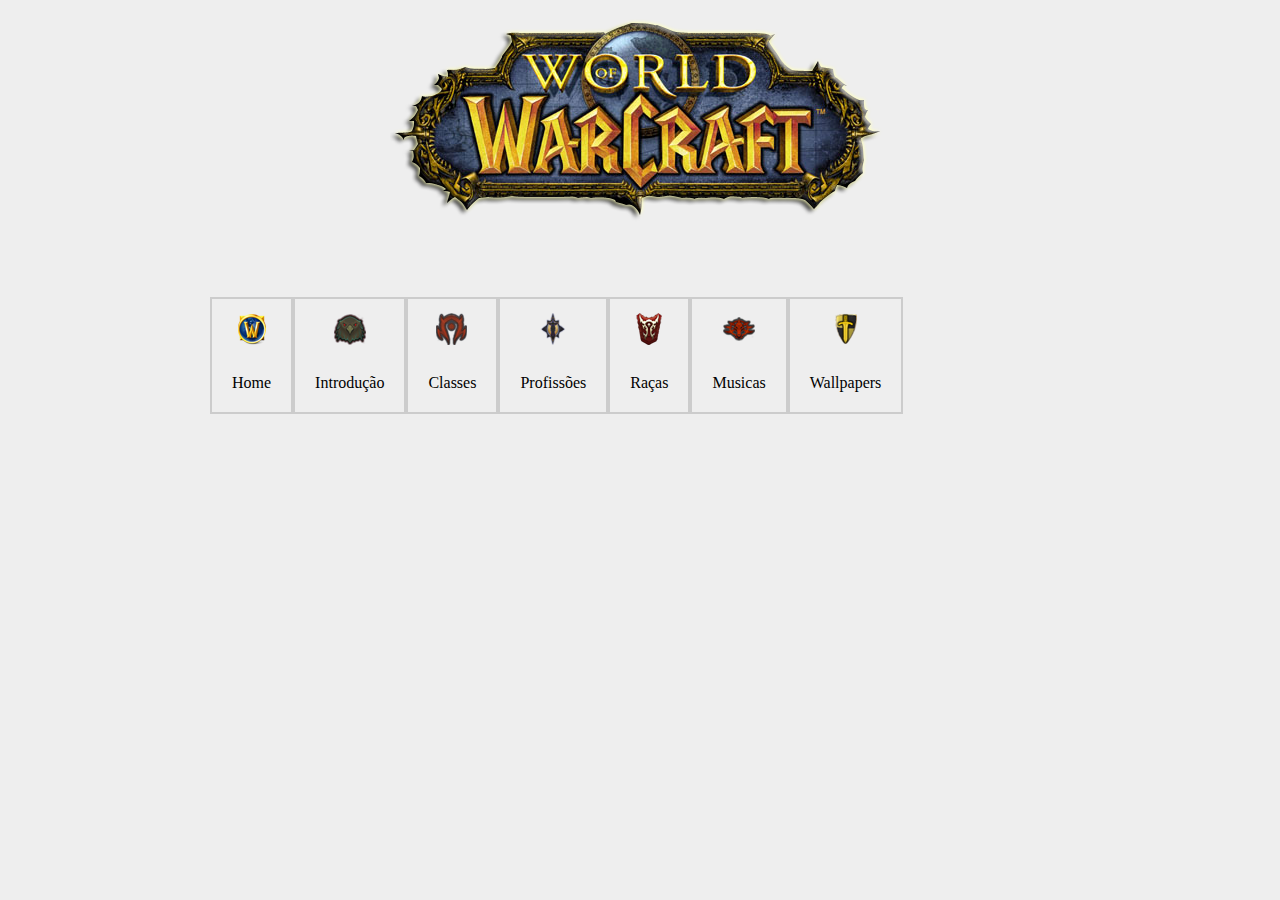
<file: Musicas.html>
<html>
<head>
	<title>Musicas</title>
	<meta charset="UTF-8" >
	<link rel="stylesheet" type="text/css" href="style.css" />
</head>

<body>
<div align="center">
<img src="WOW/11.png" >



<div id="nav">
	<ul>
		<li><span class="home" ></span><a href="index.html">Home</a></li>
		<li><span class="historia" ></span><a href="historia.html">Introdução</a></li>
		<li><span class="suporte" ></span><a href="classes.html">Classes</a></li>
		<li><span class="contato" ></span><a href="PROFI.html">Profissões</a></li>
	    <li><span class="raças" ></span><a href="Raças.html">Raças</a></li>
		<li><span class="Musicas" ></span><a href="Musicas.html">Musicas</a></li>
		<li><span class="fotos" ></span><a href="TESTAR.html">Wallpapers</a></li>
	    </ul>
</div>
<iframe width="560" height="315" src="https://www.youtube.com/embed/-ZD81cUBwHo?list=PL61E5E1012F567279" frameborder="0" ></iframe>
</body>
</html>
</file>
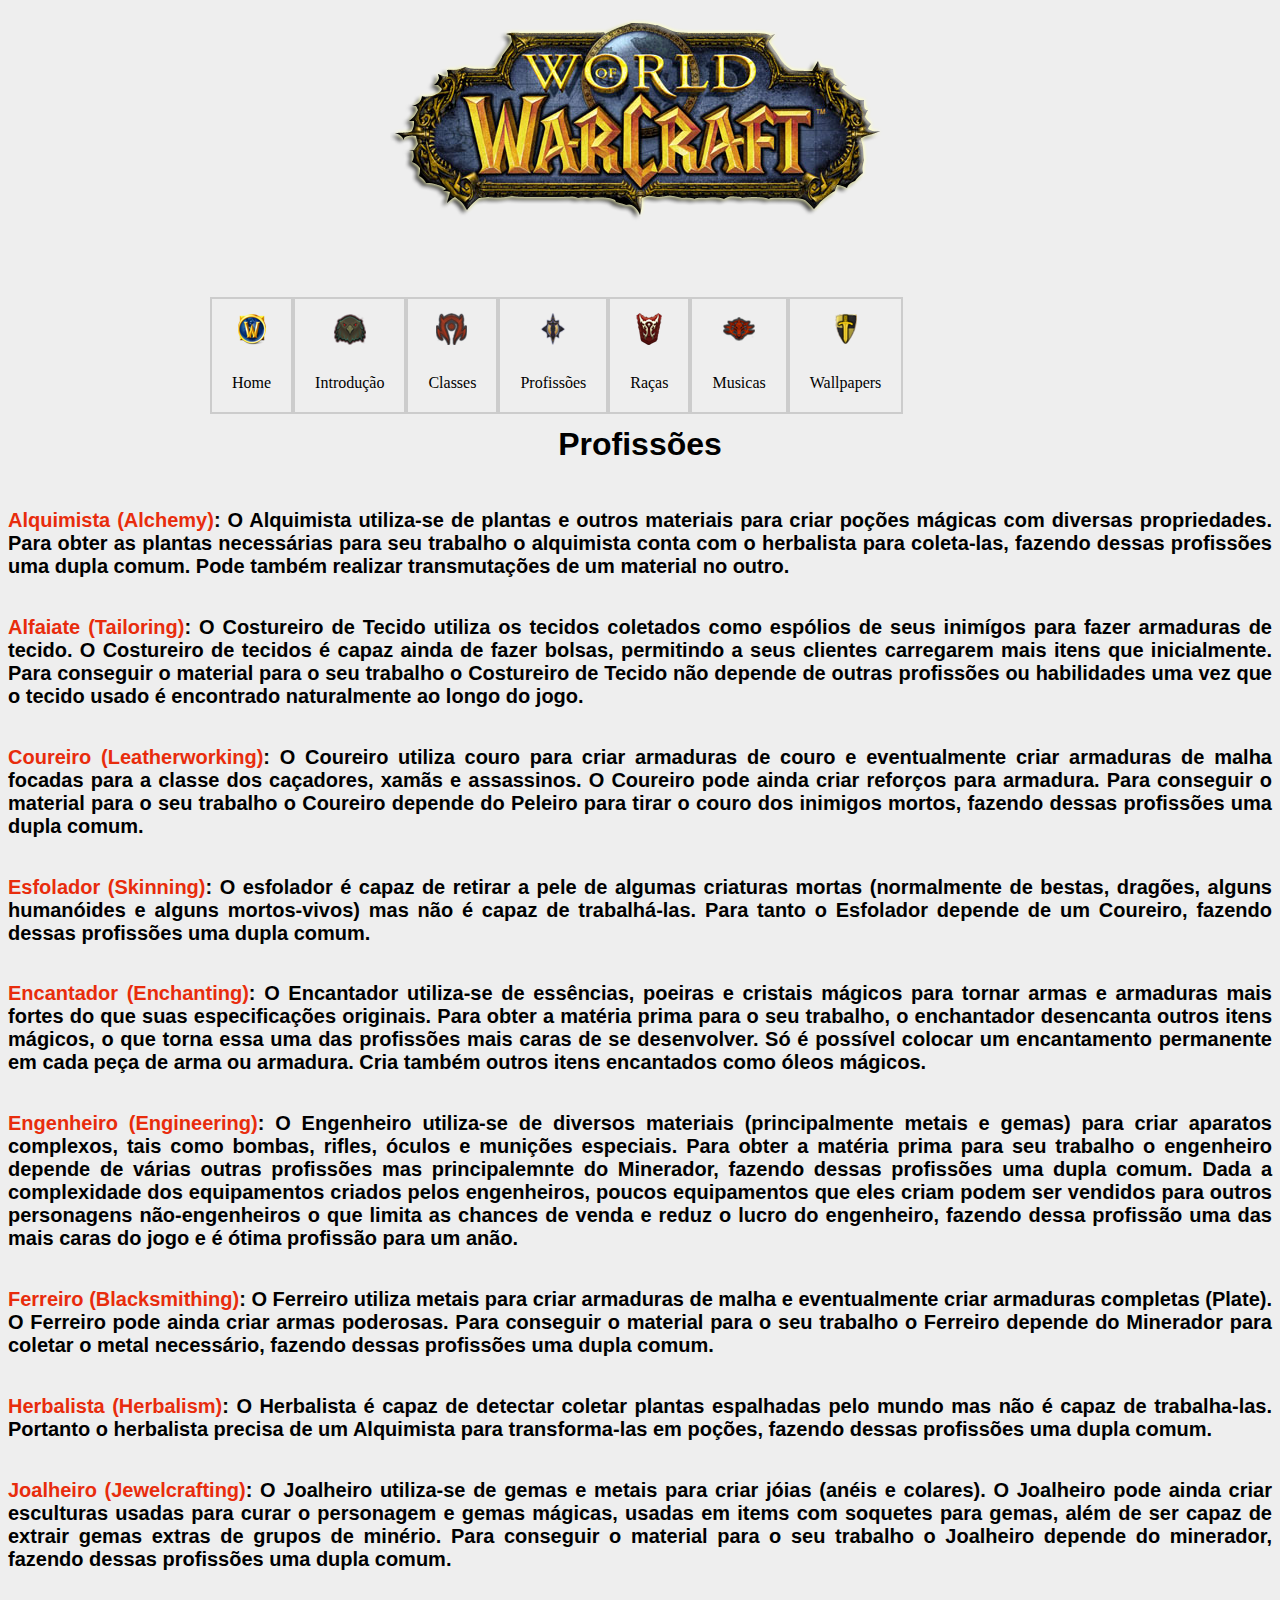
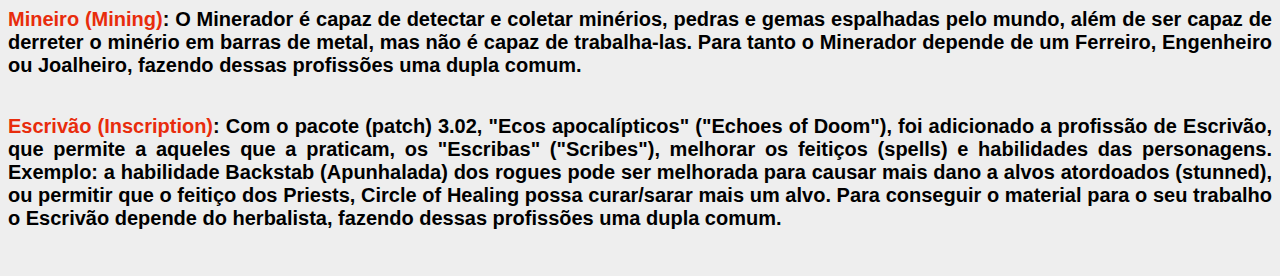
<file: PROFI.html>
<html>
<head>
	<title>Profissões</title>
	<meta charset="UTF-8" />
	<link rel="stylesheet" type="text/css" href="style.css" />
</head>
<body>
<div align="center">
<img src="WOW/11.png" >

<div id="nav">
	
	<ul>
		<li><span class="home" ></span><a href="index.html">Home</a></li>
		<li><span class="historia" ></span><a href="historia.html">Introdução</a></li>
		<li><span class="suporte" ></span><a href="classes.html">Classes</a></li>
		<li><span class="contato" ></span><a href="PROFI.html">Profissões</a></li>
	    <li><span class="raças" ></span><a href="Raças.html">Raças</a></li>
		<li><span class="Musicas" ></span><a href="Musicas.html">Musicas</a></li>
		<li><span class="fotos" ></span><a href="TESTAR.html">Wallpapers</a></li>
	    </ul>
</div><br><br><br><br><br><br>

		<h1><font face="Arial"> Profissões</font><h1>
<font face="Arial" size="1">
<br>
<h1 align="justify"><font color="#E82C0C">Alquimista (Alchemy)</font>: O Alquimista utiliza-se de plantas e outros materiais para criar poções mágicas com diversas propriedades. Para obter as plantas necessárias para seu trabalho o alquimista conta com o herbalista para coleta-las, fazendo dessas profissões uma dupla comum. Pode também realizar transmutações de um material no outro.</h1>
<br>
<h1 align="justify"><font color="#E82C0C">Alfaiate (Tailoring)</font>: O Costureiro de Tecido utiliza os tecidos coletados como espólios de seus inimígos para fazer armaduras de tecido. O Costureiro de tecidos é capaz ainda de fazer bolsas, permitindo a seus clientes carregarem mais itens que inicialmente. Para conseguir o material para o seu trabalho o Costureiro de Tecido não depende de outras profissões ou habilidades uma vez que o tecido usado é encontrado naturalmente ao longo do jogo.</h1>
<br>
<h1 align="justify"><font color="#E82C0C">Coureiro (Leatherworking)</font>: O Coureiro utiliza couro para criar armaduras de couro e eventualmente criar armaduras de malha focadas para a classe dos caçadores, xamãs e assassinos. O Coureiro pode ainda criar reforços para armadura. Para conseguir o material para o seu trabalho o Coureiro depende do Peleiro para tirar o couro dos inimigos mortos, fazendo dessas profissões uma dupla comum.</h1>
<br>
<h1 align="justify"><font color="#E82C0C">Esfolador (Skinning)</font>: O esfolador é capaz de retirar a pele de algumas criaturas mortas (normalmente de bestas, dragões, alguns humanóides e alguns mortos-vivos) mas não é capaz de trabalhá-las. Para tanto o Esfolador depende de um Coureiro, fazendo dessas profissões uma dupla comum.</h1>
<br>
<h1 align="justify"><font color="#E82C0C">Encantador (Enchanting)</font>: O Encantador utiliza-se de essências, poeiras e cristais mágicos para tornar armas e armaduras mais fortes do que suas especificações originais. Para obter a matéria prima para o seu trabalho, o enchantador desencanta outros itens mágicos, o que torna essa uma das profissões mais caras de se desenvolver. Só é possível colocar um encantamento permanente em cada peça de arma ou armadura. Cria também outros itens encantados como óleos mágicos.</h1>
<br>
<h1 align="justify"><font color="#E82C0C">Engenheiro (Engineering)</font>: O Engenheiro utiliza-se de diversos materiais (principalmente metais e gemas) para criar aparatos complexos, tais como bombas, rifles, óculos e munições especiais. Para obter a matéria prima para seu trabalho o engenheiro depende de várias outras profissões mas principalemnte do Minerador, fazendo dessas profissões uma dupla comum. Dada a complexidade dos equipamentos criados pelos engenheiros, poucos equipamentos que eles criam podem ser vendidos para outros personagens não-engenheiros o que limita as chances de venda e reduz o lucro do engenheiro, fazendo dessa profissão uma das mais caras do jogo e é ótima profissão para um anão.</h1>
<br>
<h1 align="justify"><font color="#E82C0C">Ferreiro (Blacksmithing)</font>: O Ferreiro utiliza metais para criar armaduras de malha e eventualmente criar armaduras completas (Plate). O Ferreiro pode ainda criar armas poderosas. Para conseguir o material para o seu trabalho o Ferreiro depende do Minerador para coletar o metal necessário, fazendo dessas profissões uma dupla comum.</h1>
<br>
<h1 align="justify"><font color="#E82C0C">Herbalista (Herbalism)</font>: O Herbalista é capaz de detectar coletar plantas espalhadas pelo mundo mas não é capaz de trabalha-las. Portanto o herbalista precisa de um Alquimista para transforma-las em poções, fazendo dessas profissões uma dupla comum.</h1>
<br>
<h1 align="justify"><font color="#E82C0C">Joalheiro (Jewelcrafting)</font>: O Joalheiro utiliza-se de gemas e metais para criar jóias (anéis e colares). O Joalheiro pode ainda criar esculturas usadas para curar o personagem e gemas mágicas, usadas em items com soquetes para gemas, além de ser capaz de extrair gemas extras de grupos de minério. Para conseguir o material para o seu trabalho o Joalheiro depende do minerador, fazendo dessas profissões uma dupla comum.</h1>
<br>
<h1 align="justify"><font color="#E82C0C">Mineiro (Mining)</font>: O Minerador é capaz de detectar e coletar minérios, pedras e gemas espalhadas pelo mundo, além de ser capaz de derreter o minério em barras de metal, mas não é capaz de trabalha-las. Para tanto o Minerador depende de um Ferreiro, Engenheiro ou Joalheiro, fazendo dessas profissões uma dupla comum.</h1>
<br>
<h1 align="justify"><font color="#E82C0C">Escrivão (Inscription)</font>: Com o pacote (patch) 3.02, "Ecos apocalípticos" ("Echoes of Doom"), foi adicionado a profissão de Escrivão, que permite a aqueles que a praticam, os "Escribas" ("Scribes"), melhorar os feitiços (spells) e habilidades das personagens. Exemplo: a habilidade Backstab (Apunhalada) dos rogues pode ser melhorada para causar mais dano a alvos atordoados (stunned), ou permitir que o feitiço dos Priests, Circle of Healing possa curar/sarar mais um alvo. Para conseguir o material para o seu trabalho o Escrivão depende do herbalista, fazendo dessas profissões uma dupla comum.</h1>
<br>
</body>
</html>
</file>
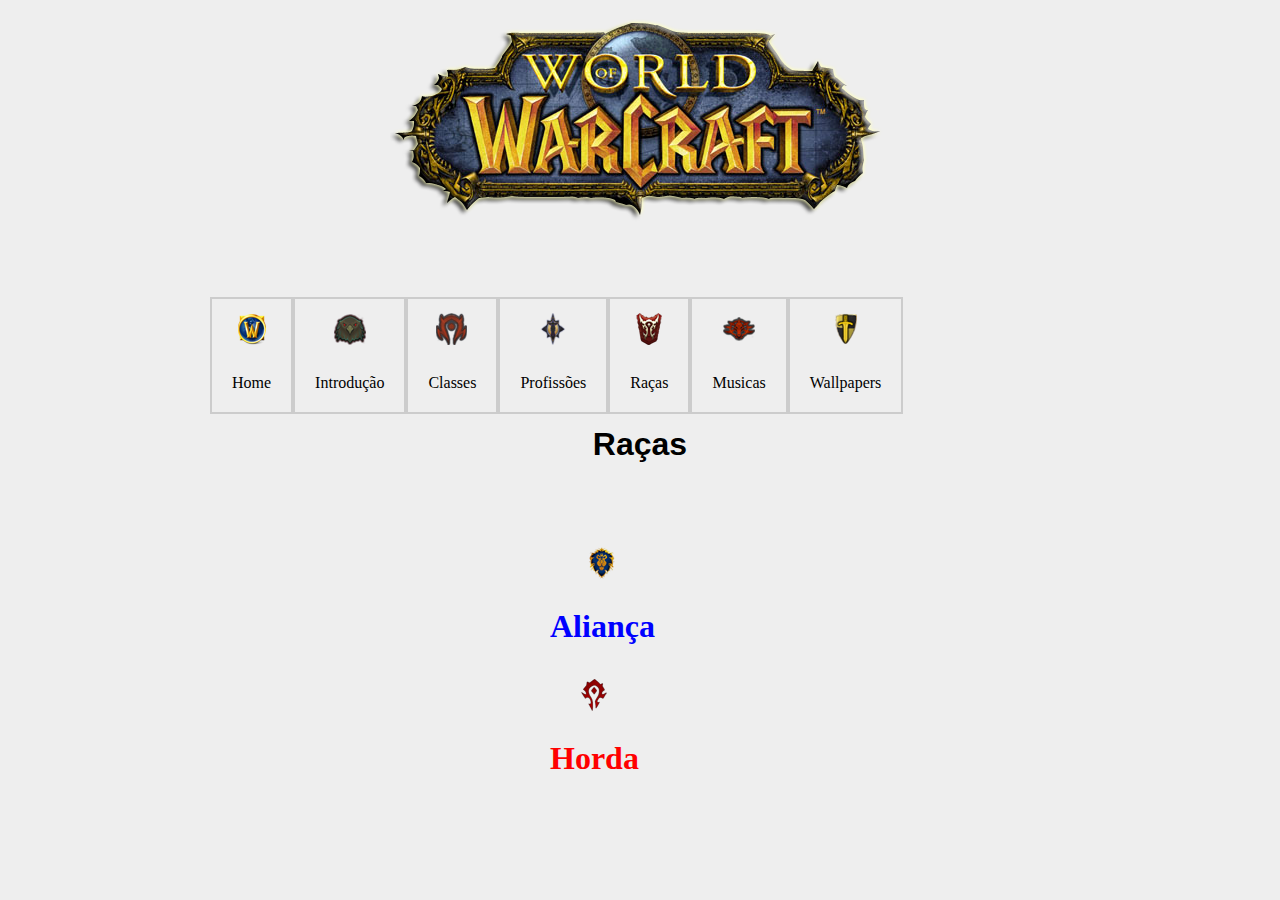
<file: Raças.html>
<html>
<head>
	<title>Raças</title>
	<meta charset="UTF-8" >
	<link rel="stylesheet" type="text/css" href="style.css" />
</head>

<body>
<div align="center">
<img src="WOW/11.png" >



<div id="nav">
	<ul>
		<li><span class="home" ></span><a href="index.html">Home</a></li>
		<li><span class="historia" ></span><a href="historia.html">Introdução</a></li>
		<li><span class="suporte" ></span><a href="classes.html">Classes</a></li>
		<li><span class="contato" ></span><a href="PROFI.html">Profissões</a></li>
	    <li><span class="raças" ></span><a href="Raças.html">Raças</a></li>
		<li><span class="Musicas" ></span><a href="Musicas.html">Musicas</a></li>
		<li><span class="fotos" ></span><a href="TESTAR.html">Wallpapers</a></li>
	    
	</ul>
</div><br><br><br><br><br><br>


		<h1><font face="Arial"> Raças</font><h1>
<div align="center" id="hord">
<ul>
		<li><span class="Aliança" ></span><a href="Aliança.html"><font color="blue" >Aliança </font></a></li>
		<li><span class="Horda" ></span><a href="Horda.html"><font color="red" >Horda</a></li>
</ul>
</div>
</body>
</html>



























































</body>




















</html>
</file>
<file: style.css>
body {background: #eee; }

/*=== WORLD OF WARCRAFT ===*/
#nav {width: 860px;  background: #fff; Margin: 70px; float: center; border-radius: 8px; }
#nav ul { Margin: 0; padding: 0; list-style: none; width :100%; float: left ; }
#nav ul  li  { float: left ; font: 20 arial; border-right: 2px solid #CCCCCC;border-left:2px solid #CCCCCC;border-top:2px solid #CCCCCC;border-bottom:2px solid #CCCCCC;}
#nav ul  li a{ color: #000; text-decoration: none; padding: 20px; display: block;}
#nav ul  li:hover { background:#DBFF81;}
#nav ul li .home {background:  url(image/wow.png) no-repeat  center; float:left; width:100%; padding: 30px 0; margin-bottom: 15px ; }
#nav ul li .suporte {background:  url(WOW/classes_32.png) no-repeat  center; float:left; width:100%; padding: 30px 0; margin-bottom: 15px ; }
#nav ul li .Fotos {background:   url(WOW/Neutral_32.png) no-repeat  center; float:left; width:100%; padding: 30px 0; margin-bottom: 15px ; }
#nav ul li .contato {background:  url(WOW/Ashers_32.png) no-repeat  center; float:left; width:100%; padding: 30px 0; margin-bottom: 15px ; }
#nav ul li .historia{background: url(WOW/Wardens_32.png) no-repeat  center; float:left; width:100%; padding: 30px 0; margin-bottom: 15px ; }
#nav ul li .Musicas {background: url(WOW/Musicas_32.png) no-repeat  center; float:left; width:100%; padding: 30px 0; margin-bottom: 15px ; }
#nav ul li .raças {background: url(WOW/raça_32.png) no-repeat  center; float:left; width:100%; padding: 30px 0; margin-bottom: 15px ; }


#hord {width: 220px;  background: #; Margin: 70px; float: center; border-radius: 8px; }
#hord ul { Margin: 0; padding: 0; list-style: none; width :100%; float: left ; }
#hord ul  li  { float: left ; font: 20 arial;  }
#hord ul  li a{ color: black; text-decoration: none; padding: 20px; display: block;}
#hord ul  li:hover { background:#DBFF81;}

#hord ul li .Aliança {background: url(WOW/Alliance_32.png) no-repeat  center; float:left; width:100%; padding: 30px 0; margin-bottom: 15px ; }
#hord ul li .Horda {background: url(WOW/Horde_32.png) no-repeat  center; float:left; width:100%; padding: 30px 0; margin-bottom: 15px ; }
</file>
